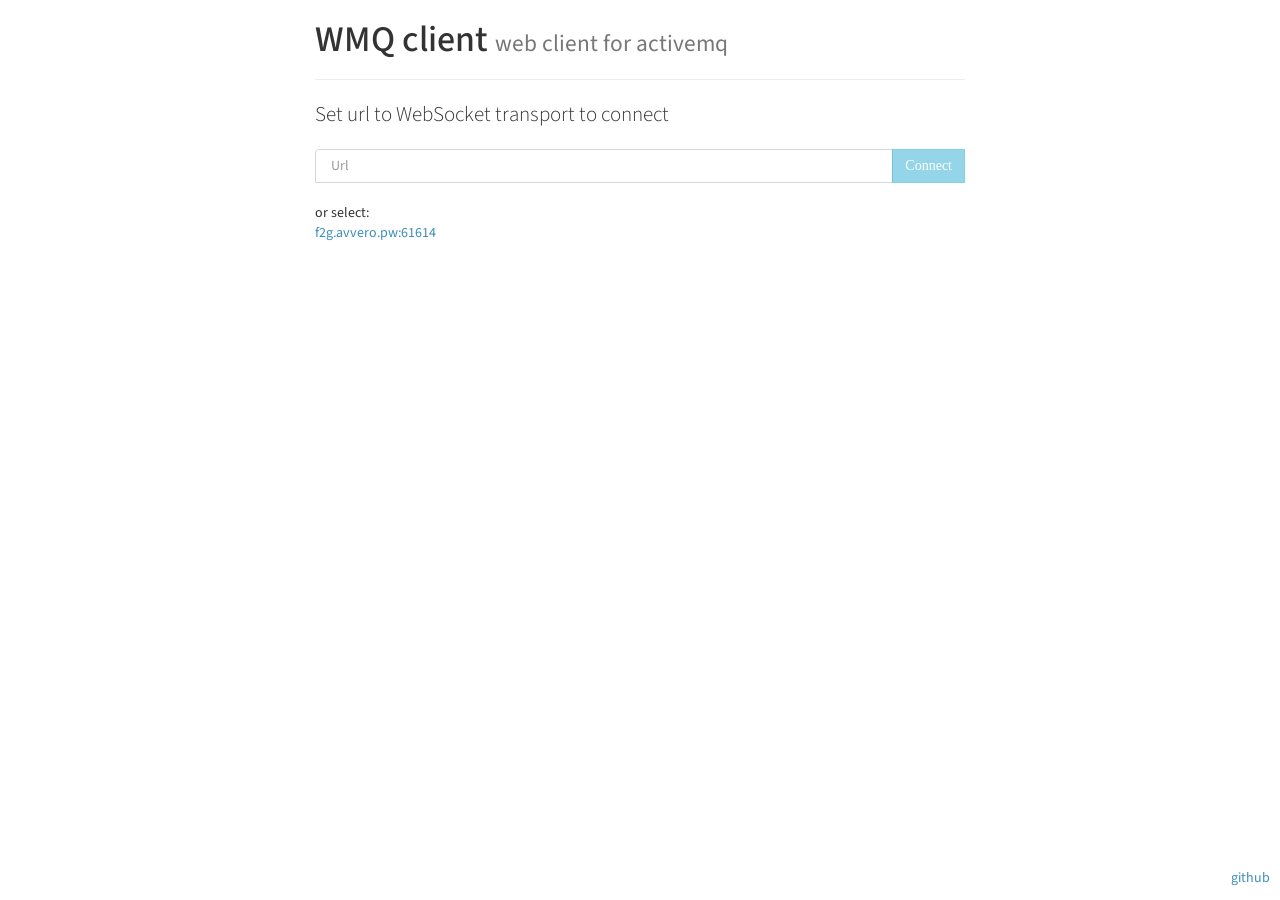
<file: flow/index.html>
<!DOCTYPE html>
<html ng-app="flow" ng-controller="mainController">
<head>
    <meta charset="utf-8">
    <meta http-equiv="X-UA-Compatible" content="IE=edge">
    <meta content="width=device-width, initial-scale=1, maximum-scale=1, user-scalable=no" name="viewport">
    <link rel="shortcut icon" type="image/png" href="favicon.ico"/>
    <title ng-bind="page.title()"></title>
    <link rel="stylesheet" href="css/bootstrap.min.css">
    <link rel="stylesheet" href="css/font-awesome.min.css">
    <link rel="stylesheet" href="css/ionicons.min.css">

    <link rel="stylesheet" href="css/AdminLTE.min.css">
    <link rel="stylesheet" href="css/skin-blue.min.css">

    <link rel="stylesheet" href="css/flow.css">
    <link rel="stylesheet" href="css/angular-chart.min.css">
    <link rel="stylesheet" href="css/jquery.gritter.css">

    <script src="js/vendor/jquery-1.11.1.min.js"></script>

    <script src="js/vendor/stomp.js"></script>

    <script src="js/vendor/Chart.min.js"></script>

    <script src="js/vendor/angular.js"></script>
    <script src="js/vendor/angular-sanitize.js"></script>
    <script src="js/vendor/angular-route.js"></script>
    <script src="js/vendor/angular-ui-router.js"></script>
    <script src="js/vendor/angular-local-storage.js"></script>
    <script src="js/vendor/angular-chart.min.js"></script>
    <script src="js/vendor/hotkeys.min.js"></script>
    <script src="js/vendor/jquery.gritter.min.js"></script>
    <script src="js/vendor/clickoutside.directive.js"></script>

    <script src="js/vendor/stompie.js"></script>
    <!--<script src="js/services/stompie_stub.js"></script>-->

    <script src="js/vendor/ui-bootstrap-tpls-0.14.3.min.js"></script>
    <script src="js/vendor/moment.min.js"></script>
    <script src="js/vendor/vkbeautify.js"></script>

    <script src="js/app.js"></script>
    <script src="js/controllers/markers.js"></script>
    <script src="js/controllers/flow.js"></script>
    <script src="js/controllers/sendDialog.js"></script>
    <script src="js/controllers/optionsDialog.js"></script>
    <script src="js/directives/cause.js"></script>
    <script src="js/directives/logback.js"></script>
    <script src="js/directives/whenScrolledUp.js"></script>
    <script src="js/directives/logDateTime.js"></script>
    <script src="js/directives/message.js"></script>
    <script src="js/directives/messageMultiline.js"></script>
    <script src="js/directives/multiline.js"></script>
    <script src="js/directives/jms.js"></script>
    <script src="js/directives/logChart.js"></script>
    <script src="js/directives/isJsonValidator.js"></script>
    <script src="js/filters/logComplex.js"></script>
    <script src="js/filters/reverse.js"></script>
    <script src="js/filters/trusted.js"></script>
    <script src="js/services/utils.js"></script>
    <script src="js/services/page.js"></script>
    <script src="js/providers/local-timeout.js"></script>
    <script src="js/services/stompclient.js"></script>
    <script src="js/providers/notification.js"></script>
</head>
<body>
    <div ui-view="single" autoscroll="false"></div>
</body>
</html>
</file>
<file: flow/css/flow.css>
.entry-log.level-ERROR,
.entry-log .log-level.level-ERROR {
    color: #AC2925;
}

.entry-log .log-level.level-ERROR {
    font-weight: bold;
}

.entry-log .log-level.level-WARN {
    color: darkorange;
    font-weight: bold;
}

.entry-log .log-level.level-INFO {
    color: blue;
    font-weight: bold;
}

.entry-log .log-level.level-DEBUG {
    color: green;
    font-weight: bold;
    font-weight: bold;
}

.entry-log {
    /*display: none;*/
    word-wrap: break-word;
}

.entry-log.selected {
    /*display: none;*/
    background-color: #FFE485;
}

.show-level-ERROR .entry-log.level-ERROR {
    display: block
}

.show-level-WARN .entry-log.level-WARN {
    display: block
}

.show-level-INFO .entry-log.level-INFO {
    display: block
}

.show-level-DEBUG .entry-log.level-DEBUG {
    display: block
}

.show-level-TRACE .entry-log.level-TRACE {
    display: block
}

.entry-log span.log-level {
    width: 50px;
    display: inline-block;
    text-align: right;
}

.entry-log span.log-thread {
    /*min-width: 150px;*/
    display: inline-block;
    /*float: right;*/
}

.entry-log span.log-mdc {
    /*float: right;*/
    /*padding-right: 5px;*/
}

.entry-log div.log-msg-multiline {
    margin-left: 50px;
    padding-left: 5px;
}

.entry-log .log-msg-error-stack {
    margin-left: 50px;
    padding-left: 5px;
}

.flow {
    padding-left: 3px;
    padding-right: 33px;
    overflow: auto;
    position: fixed !important;
    position: absolute;
    top: 5px;
    right: 0;
    bottom: 0px;
    left: 155px;
}

.log-list {
    font-size: 12px;
    font-family: 'Helvetica Neue', Helvetica, Arial, sans-serif;
    word-wrap: break-word;
}

.searchable .flow {
    top: 54px;
}

.log-msg-error-stack.callout.callout-danger {
    background-color: white !important;
    color: #AC2925 !important;
}

@-webkit-keyframes pulse {
    0% {
        -webkit-transform: scale(0);
        opacity: 0;
    }
    8% {
        -webkit-transform: scale(0);
        opacity: 0;
    }
    15% {
        -webkit-transform: scale(0.1);
        opacity: 1;
    }
    30% {
        -webkit-transform: scale(0.5);
        opacity: 1;
    }
    100% {
        opacity: 0;
        -webkit-transform: scale(1);
    }
}

@-moz-keyframes pulse {
    0% {
        -moz-transform: scale(0);
        opacity: 0;
    }
    8% {
        -moz-transform: scale(0);
        opacity: 0;
    }
    15% {
        -moz-transform: scale(0.1);
        opacity: 1;
    }
    30% {
        -moz-transform: scale(0.5);
        opacity: 1;
    }
    100% {
        opacity: 0;
        -moz-transform: scale(1);
    }
}

.pulse_holder {
    display: block;
    z-index: 1030;
    position: fixed;
    left: -8px;
    /*left: 114px;*/
    top: 18px;
}

.pulse_holder .pulse_marker {
    width: 16px;
    height: 16px;
    background: #969099;
    border-radius: 28px;
}

.pulse_holder.connected .pulse_marker {
    background: rgb(60, 141, 188);
}

.pulse_holder .pulse_rays {
    margin: 0 auto;
    border-radius: 100px;
    position: absolute;
    right: -24px;
    top: -24px;
    z-index: 10;
    background-color: transparent;
    opacity: 0.1;
    width: 64px;
    height: 64px;
    border: 2px solid rgb(128, 123, 122);
    -webkit-border-radius: 100px;
    -moz-border-radius: 100px;
    -o-border-radius: 100px;
    -ms-border-radius: 100px;
    border-radius: 100px;
    /* Giving Animation Function */
    -webkit-animation: pulse 2s linear infinite;
    -moz-animation: pulse 2s linear infinite;
    border-image: initial;
}

.pulse_holder.connected .pulse_rays {
    border: 2px solid rgb(60, 141, 188);
}

.markers_container {
    width: auto;
    margin-right: auto;
    margin-left: auto;
    max-width: 680px;
    padding: 0 15px;
}

.pointer {
    cursor: pointer;
}

.scroll_to_top,
.scroll_to_bottom {
    float: right;
    display: block;
    z-index: 1031;
    position: fixed;
    right: 5px;
    font-size: 24px;
    cursor: pointer;
}

.scroll_to_top {
    top: 5px;
}

.scroll_to_bottom {
    bottom: 0px;
}

.scroll_to_top .fa,
.scroll_to_bottom .fa {
    font-size: 30px;
}

.help {
    z-index: 1035;
    position: fixed;
    display: none;
    font-size: 14px;
}

.help_back, .help_side-menu {
    z-index: 809;
    position: fixed;
    width: 100%;
    height: 100%;
    background-color: black;
    opacity: 0.3;
    top: 0px;
}

.help_side-menu {
    width: 150px;
    z-index: 1031;
}

.help.controls {
    left: 177px;
    margin-top: -34px;
}

.help.markers {
    left: 177px;
    margin-top: 8px;
}

.help.levels {
    left: 177px;
    margin-top: 24px;
}

.help.description {
    width: 250px;
    margin: auto;
    margin-top: 100px;
    position: relative;
}

.help.server_pulse {
    /* width: 250px; */
    top: 3px;
    left: 177px;
    position: fixed;
}

.show-help .help.markers,
.show-help .help.server_pulse,
.show-help .help.description,
.show-help .help.controls,
.show-help .help.levels {
    display: block;
}

.settings {
    height: 200px
}

.setting {
    padding-bottom: 5px;
}

.flow.with-settings {
    bottom: 250px;
}

.help.with-settings {
    bottom: 200px;
}

.container.with-settings .scroll_to_top {
    bottom: 263px;
}

.log-search-field {
    width: 400px;
}

/******
 * LTE Template
 */

.content-wrapper {
    background-color: white;
}

.skin-blue .sidebar-form input[type="text"].filled, .skin-blue .sidebar-form input[type="text"].filled + .input-group-btn .btn {
    background-color: #fff;
    color: #666;
}

.github_link {
    bottom: 12px;
    right: 10px;
    position: fixed;
    z-index: 1030;
}

.sidebar-menu > li.github-menu-link {
    bottom: 0px;
    position: absolute;
    width: 150px;
}

.main-sidebar {
    width: 150px;
}

.main-header > .navbar {
    margin-left: 150px;
    margin-right: 36px;
}

.main-header .logo {
    width: 150px;
}

.content-wrapper {
    margin-left: 150px;
}

.skin-blue .sidebar-menu > li.active-red > a {
    color: #fff;
    background: #1e282c;
    border-left-color: #dd4b39;
}

.skin-blue .sidebar-menu > li.active-orange > a {
    color: #fff;
    background: #1e282c;
    border-left-color: #f39c12;
}

.skin-blue .sidebar-menu > li.deactivated > a {
    text-decoration: line-through;
}

.log-list .callout {
    border-radius: 3px;
    margin: 0;
    padding: 0;
    margin-left: 50px;
    padding-left: 5px;
}

.log-list .callout.callout-info {
    background-color: white !important;
    color: black !important;
}

.main-header {
    display: none;
}

.searchable .main-header {
    display: block;
}

.chart-box {
    margin-left: 150px;
    bottom: 0px;
    position: fixed;
    right: 22px;
}

.debug-box {
    margin-left: 150px;
    bottom: 100px;
    position: fixed;
    right: 22px;
    background-color: #001a35;
    color: white;
    z-index: 2000;
}

.main-sidebar .logo {
    color: #fff;
    border-bottom: 0 solid transparent;
    width: 150px;
    -webkit-transition: width .3s ease-in-out;
    -o-transition: width .3s ease-in-out;
    transition: width .3s ease-in-out;
    display: block;
    height: 50px;
    font-size: 20px;
    line-height: 50px;
    text-align: center;
    width: 150px;
    font-family: "Helvetica Neue", Helvetica, Arial, sans-serif;
    padding: 0 15px;
    font-weight: 300;
    overflow: hidden;
}

.main-sidebar, .left-side {
    padding-top: 0px;
}

.tooltip {
    position: fixed;
}

.search-result {
    position: fixed;
    width: inherit;
    padding-right: 118px;
    padding-left: 10px;
    padding-bottom: 10px;
    margin-bottom: 10px;
}

.search-result .log-list {
    max-height: 305px;
    overflow: auto;
}

.search-result .callout {
    padding: 3px;
}

.search-result .log-list {
    font-size: 10px;
}

.callout-navy {
    background-color: #FFFFFF;
    color: black;
    border-color: #1A2226;
    border: 1px solid #374850;
    border-left: 5px solid;
}

#flow-slider-container {
    position: fixed;
    right: 8px;
    height: 100%;
    z-index: 99;
}

.with-slider {
    overflow: hidden;
}

#flow-slider {
    height: 100%;
    padding-top: 46px;
    padding-bottom: 46px;
}

.log-level-buttons .btn {
    font-size: 21px;
    padding: 5px 2px;
}

.vertical {
    /*writing-mode:tb-rl;*/
    -webkit-transform: rotate(90deg);
    -moz-transform: rotate(90deg);
    -o-transform: rotate(90deg);
    -ms-transform: rotate(90deg);
    transform: rotate(90deg);
    white-space: nowrap;
    display: block;
    bottom: 0;
    /* width:20px; */
    /* height:20px; */
}

.btn-group.select-buttons .btn {
    font-size: 14px;
    padding: 5px 11px;
}

.select-next-prev-block {
    position: fixed;
    right: 31px;
    top: 4px;
}

.select-next-prev-block .fa {
    color: #ff851b;
    font-size: 19px;
}

.select-next-prev-block .fa:hover {
    color: #3C8DBC;
}

.searchable .select-next-prev-block {
    top: 54px;
}

.fade_in {
    animation: fadein 1s;
    -moz-animation: fadein 1s; /* Firefox */
    -webkit-animation: fadein 1s; /* Safari and Chrome */
    -o-animation: fadein 1s; /* Opera */
}

.fade_out {
    animation: fadeout 2s;
    -moz-animation: fadeout 2s; /* Firefox */
    -webkit-animation: fadeout 2s; /* Safari and Chrome */
    -o-animation: fadeout 2s; /* Opera */
}

@keyframes fadein {
    from {
        opacity: 0;
    }
    to {
        opacity: 1;
    }
}

@-moz-keyframes fadein { /* Firefox */
    from {
        opacity: 0;
    }
    to {
        opacity: 1;
    }
}

@-webkit-keyframes fadein { /* Safari and Chrome */
    from {
        opacity: 0;
    }
    to {
        opacity: 1;
    }
}

@-o-keyframes fadein { /* Opera */
    from {
        opacity: 0;
    }
    to {
        opacity: 1;
    }
}

pre {
    white-space: pre-wrap;       /* css-3 */
    white-space: -moz-pre-wrap;  /* Mozilla, since 1999 */
    white-space: -pre-wrap;      /* Opera 4-6 */
    white-space: -o-pre-wrap;    /* Opera 7 */
    word-wrap: break-word;       /* Internet Explorer 5.5+ */
}

pre {
    padding: 0px;
    border: none;
    background-color: inherit;
    margin: 0 0 0px;
    font-size: inherit;
}

.message-send {
    margin-top: 1px;
}

.message-prettify i{
    width: 12px;
}

.message-send i {
    width: 12px;
}

.jms-message-commands {
    position: absolute;
    padding-top: 20px;
    width: 10px;
}

.jms-message-commands button {
    padding: 0px 4px;
}

.box {
    margin-bottom: 7px;
    border-top: 0px;
}

.content {
    padding: 7px;
}

.box-body {
    padding: 5px;
}

.no_subscription_message {
    text-align: center;
}

.log-entry {
    border-bottom-style: dashed;
    border-bottom-width: 1px;
    border-bottom-color: #dcdedf;    
    min-height: 63px
}

.log-entry span.jms-date {
    color: #51466a;
    font-weight: 700;
    text-align: center;
    white-space: nowrap;
    vertical-align: baseline;
    border-radius: .25em;
}

.log-entry .jms-headers .label {
    background-color: #3C8DBC;
}

.log-entry .jms-body .label{
    background-color: #F14419;
}

.log-entry .jms-headers,
.log-entry .jms-body {
    margin-left: 25px;
}

.btn-white {
    background-color: #ffffff;
    border-color: #dcdedf;
    color: #dcdedf;
}

.jms-prettified {
    margin-left: 25px;
    margin-top: 1px;
}

.jms-prettified-headers,
.jms-prettified-body {
    padding-left: 3px;
}

.send-form .row {
    margin-right: 0px;    
}

.send-form .history pre {
    height: 24px;
    font-size: 8px;
    overflow: hidden; 
}
/*
.history .list-group {
    overflow-y: auto;
    max-height: calc(100vh - 240px);
}
*/
</file>
<file: flow/css/AdminLTE.min.css>
@import url(https://fonts.googleapis.com/css?family=Source+Sans+Pro:300,400,600,700,300italic,400italic,600italic);/*!
 *   AdminLTE v2.3.2
 *   Author: Almsaeed Studio
 *	 Website: Almsaeed Studio <http://almsaeedstudio.com>
 *   License: Open source - MIT
 *           Please visit http://opensource.org/licenses/MIT for more information
!*/html,body{min-height:100%}.layout-boxed html,.layout-boxed body{height:100%}body{-webkit-font-smoothing:antialiased;-moz-osx-font-smoothing:grayscale;font-family:'Source Sans Pro','Helvetica Neue',Helvetica,Arial,sans-serif;font-weight:400;overflow-x:hidden;overflow-y:auto}.wrapper{min-height:100%;position:relative;overflow:hidden}.wrapper:before,.wrapper:after{content:" ";display:table}.wrapper:after{clear:both}.layout-boxed .wrapper{max-width:1250px;margin:0 auto;min-height:100%;box-shadow:0 0 8px rgba(0,0,0,0.5);position:relative}.layout-boxed{background:url('../img/boxed-bg.jpg') repeat fixed}.content-wrapper,.right-side,.main-footer{-webkit-transition:-webkit-transform .3s ease-in-out,margin .3s ease-in-out;-moz-transition:-moz-transform .3s ease-in-out,margin .3s ease-in-out;-o-transition:-o-transform .3s ease-in-out,margin .3s ease-in-out;transition:transform .3s ease-in-out,margin .3s ease-in-out;margin-left:230px;z-index:820}.layout-top-nav .content-wrapper,.layout-top-nav .right-side,.layout-top-nav .main-footer{margin-left:0}@media (max-width:767px){.content-wrapper,.right-side,.main-footer{margin-left:0}}@media (min-width:768px){.sidebar-collapse .content-wrapper,.sidebar-collapse .right-side,.sidebar-collapse .main-footer{margin-left:0}}@media (max-width:767px){.sidebar-open .content-wrapper,.sidebar-open .right-side,.sidebar-open .main-footer{-webkit-transform:translate(230px, 0);-ms-transform:translate(230px, 0);-o-transform:translate(230px, 0);transform:translate(230px, 0)}}.content-wrapper,.right-side{min-height:100%;background-color:#ecf0f5;z-index:800}.main-footer{background:#fff;padding:15px;color:#444;border-top:1px solid #d2d6de}.fixed .main-header,.fixed .main-sidebar,.fixed .left-side{position:fixed}.fixed .main-header{top:0;right:0;left:0}.fixed .content-wrapper,.fixed .right-side{padding-top:50px}@media (max-width:767px){.fixed .content-wrapper,.fixed .right-side{padding-top:100px}}.fixed.layout-boxed .wrapper{max-width:100%}body.hold-transition .content-wrapper,body.hold-transition .right-side,body.hold-transition .main-footer,body.hold-transition .main-sidebar,body.hold-transition .left-side,body.hold-transition .main-header>.navbar,body.hold-transition .main-header .logo{-webkit-transition:none;-o-transition:none;transition:none}.content{min-height:250px;padding:15px;margin-right:auto;margin-left:auto;padding-left:15px;padding-right:15px}h1,h2,h3,h4,h5,h6,.h1,.h2,.h3,.h4,.h5,.h6{font-family:'Source Sans Pro',sans-serif}a{color:#3c8dbc}a:hover,a:active,a:focus{outline:none;text-decoration:none;color:#72afd2}.page-header{margin:10px 0 20px 0;font-size:22px}.page-header>small{color:#666;display:block;margin-top:5px}.main-header{position:relative;max-height:100px;z-index:1030}.main-header>.navbar{-webkit-transition:margin-left .3s ease-in-out;-o-transition:margin-left .3s ease-in-out;transition:margin-left .3s ease-in-out;margin-bottom:0;margin-left:230px;border:none;min-height:50px;border-radius:0}.layout-top-nav .main-header>.navbar{margin-left:0}.main-header #navbar-search-input.form-control{background:rgba(255,255,255,0.2);border-color:transparent}.main-header #navbar-search-input.form-control:focus,.main-header #navbar-search-input.form-control:active{border-color:rgba(0,0,0,0.1);background:rgba(255,255,255,0.9)}.main-header #navbar-search-input.form-control::-moz-placeholder{color:#ccc;opacity:1}.main-header #navbar-search-input.form-control:-ms-input-placeholder{color:#ccc}.main-header #navbar-search-input.form-control::-webkit-input-placeholder{color:#ccc}.main-header .navbar-custom-menu,.main-header .navbar-right{float:right}@media (max-width:991px){.main-header .navbar-custom-menu a,.main-header .navbar-right a{color:inherit;background:transparent}}@media (max-width:767px){.main-header .navbar-right{float:none}.navbar-collapse .main-header .navbar-right{margin:7.5px -15px}.main-header .navbar-right>li{color:inherit;border:0}}.main-header .sidebar-toggle{float:left;background-color:transparent;background-image:none;padding:15px 15px;font-family:fontAwesome}.main-header .sidebar-toggle:before{content:"\f0c9"}.main-header .sidebar-toggle:hover{color:#fff}.main-header .sidebar-toggle:focus,.main-header .sidebar-toggle:active{background:transparent}.main-header .sidebar-toggle .icon-bar{display:none}.main-header .navbar .nav>li.user>a>.fa,.main-header .navbar .nav>li.user>a>.glyphicon,.main-header .navbar .nav>li.user>a>.ion{margin-right:5px}.main-header .navbar .nav>li>a>.label{position:absolute;top:9px;right:7px;text-align:center;font-size:9px;padding:2px 3px;line-height:.9}.main-header .logo{-webkit-transition:width .3s ease-in-out;-o-transition:width .3s ease-in-out;transition:width .3s ease-in-out;display:block;float:left;height:50px;font-size:20px;line-height:50px;text-align:center;width:230px;font-family:"Helvetica Neue",Helvetica,Arial,sans-serif;padding:0 15px;font-weight:300;overflow:hidden}.main-header .logo .logo-lg{display:block}.main-header .logo .logo-mini{display:none}.main-header .navbar-brand{color:#fff}.content-header{position:relative;padding:15px 15px 0 15px}.content-header>h1{margin:0;font-size:24px}.content-header>h1>small{font-size:15px;display:inline-block;padding-left:4px;font-weight:300}.content-header>.breadcrumb{float:right;background:transparent;margin-top:0;margin-bottom:0;font-size:12px;padding:7px 5px;position:absolute;top:15px;right:10px;border-radius:2px}.content-header>.breadcrumb>li>a{color:#444;text-decoration:none;display:inline-block}.content-header>.breadcrumb>li>a>.fa,.content-header>.breadcrumb>li>a>.glyphicon,.content-header>.breadcrumb>li>a>.ion{margin-right:5px}.content-header>.breadcrumb>li+li:before{content:'>\00a0'}@media (max-width:991px){.content-header>.breadcrumb{position:relative;margin-top:5px;top:0;right:0;float:none;background:#d2d6de;padding-left:10px}.content-header>.breadcrumb li:before{color:#97a0b3}}.navbar-toggle{color:#fff;border:0;margin:0;padding:15px 15px}@media (max-width:991px){.navbar-custom-menu .navbar-nav>li{float:left}.navbar-custom-menu .navbar-nav{margin:0;float:left}.navbar-custom-menu .navbar-nav>li>a{padding-top:15px;padding-bottom:15px;line-height:20px}}@media (max-width:767px){.main-header{position:relative}.main-header .logo,.main-header .navbar{width:100%;float:none}.main-header .navbar{margin:0}.main-header .navbar-custom-menu{float:right}}@media (max-width:991px){.navbar-collapse.pull-left{float:none !important}.navbar-collapse.pull-left+.navbar-custom-menu{display:block;position:absolute;top:0;right:40px}}.main-sidebar,.left-side{position:absolute;top:0;left:0;padding-top:50px;min-height:100%;width:230px;z-index:810;-webkit-transition:-webkit-transform .3s ease-in-out,width .3s ease-in-out;-moz-transition:-moz-transform .3s ease-in-out,width .3s ease-in-out;-o-transition:-o-transform .3s ease-in-out,width .3s ease-in-out;transition:transform .3s ease-in-out,width .3s ease-in-out}@media (max-width:767px){.main-sidebar,.left-side{padding-top:100px}}@media (max-width:767px){.main-sidebar,.left-side{-webkit-transform:translate(-230px, 0);-ms-transform:translate(-230px, 0);-o-transform:translate(-230px, 0);transform:translate(-230px, 0)}}@media (min-width:768px){.sidebar-collapse .main-sidebar,.sidebar-collapse .left-side{-webkit-transform:translate(-230px, 0);-ms-transform:translate(-230px, 0);-o-transform:translate(-230px, 0);transform:translate(-230px, 0)}}@media (max-width:767px){.sidebar-open .main-sidebar,.sidebar-open .left-side{-webkit-transform:translate(0, 0);-ms-transform:translate(0, 0);-o-transform:translate(0, 0);transform:translate(0, 0)}}.sidebar{padding-bottom:10px}.sidebar-form input:focus{border-color:transparent}.user-panel{position:relative;width:100%;padding:10px;overflow:hidden}.user-panel:before,.user-panel:after{content:" ";display:table}.user-panel:after{clear:both}.user-panel>.image>img{width:100%;max-width:45px;height:auto}.user-panel>.info{padding:5px 5px 5px 15px;line-height:1;position:absolute;left:55px}.user-panel>.info>p{font-weight:600;margin-bottom:9px}.user-panel>.info>a{text-decoration:none;padding-right:5px;margin-top:3px;font-size:11px}.user-panel>.info>a>.fa,.user-panel>.info>a>.ion,.user-panel>.info>a>.glyphicon{margin-right:3px}.sidebar-menu{list-style:none;margin:0;padding:0}.sidebar-menu>li{position:relative;margin:0;padding:0}.sidebar-menu>li>a{padding:12px 5px 12px 15px;display:block}.sidebar-menu>li>a>.fa,.sidebar-menu>li>a>.glyphicon,.sidebar-menu>li>a>.ion{width:20px}.sidebar-menu>li .label,.sidebar-menu>li .badge{margin-top:3px;margin-right:5px}.sidebar-menu li.header{padding:10px 25px 10px 15px;font-size:12px}.sidebar-menu li>a>.fa-angle-left{width:auto;height:auto;padding:0;margin-right:10px;margin-top:3px}.sidebar-menu li.active>a>.fa-angle-left{-webkit-transform:rotate(-90deg);-ms-transform:rotate(-90deg);-o-transform:rotate(-90deg);transform:rotate(-90deg)}.sidebar-menu li.active>.treeview-menu{display:block}.sidebar-menu .treeview-menu{display:none;list-style:none;padding:0;margin:0;padding-left:5px}.sidebar-menu .treeview-menu .treeview-menu{padding-left:20px}.sidebar-menu .treeview-menu>li{margin:0}.sidebar-menu .treeview-menu>li>a{padding:5px 5px 5px 15px;display:block;font-size:14px}.sidebar-menu .treeview-menu>li>a>.fa,.sidebar-menu .treeview-menu>li>a>.glyphicon,.sidebar-menu .treeview-menu>li>a>.ion{width:20px}.sidebar-menu .treeview-menu>li>a>.fa-angle-left,.sidebar-menu .treeview-menu>li>a>.fa-angle-down{width:auto}@media (min-width:768px){.sidebar-mini.sidebar-collapse .content-wrapper,.sidebar-mini.sidebar-collapse .right-side,.sidebar-mini.sidebar-collapse .main-footer{margin-left:50px !important;z-index:840}.sidebar-mini.sidebar-collapse .main-sidebar{-webkit-transform:translate(0, 0);-ms-transform:translate(0, 0);-o-transform:translate(0, 0);transform:translate(0, 0);width:50px !important;z-index:850}.sidebar-mini.sidebar-collapse .sidebar-menu>li{position:relative}.sidebar-mini.sidebar-collapse .sidebar-menu>li>a{margin-right:0}.sidebar-mini.sidebar-collapse .sidebar-menu>li>a>span{border-top-right-radius:4px}.sidebar-mini.sidebar-collapse .sidebar-menu>li:not(.treeview)>a>span{border-bottom-right-radius:4px}.sidebar-mini.sidebar-collapse .sidebar-menu>li>.treeview-menu{padding-top:5px;padding-bottom:5px;border-bottom-right-radius:4px}.sidebar-mini.sidebar-collapse .sidebar-menu>li:hover>a>span:not(.pull-right),.sidebar-mini.sidebar-collapse .sidebar-menu>li:hover>.treeview-menu{display:block !important;position:absolute;width:180px;left:50px}.sidebar-mini.sidebar-collapse .sidebar-menu>li:hover>a>span{top:0;margin-left:-3px;padding:12px 5px 12px 20px;background-color:inherit}.sidebar-mini.sidebar-collapse .sidebar-menu>li:hover>.treeview-menu{top:44px;margin-left:0}.sidebar-mini.sidebar-collapse .main-sidebar .user-panel>.info,.sidebar-mini.sidebar-collapse .sidebar-form,.sidebar-mini.sidebar-collapse .sidebar-menu>li>a>span,.sidebar-mini.sidebar-collapse .sidebar-menu>li>.treeview-menu,.sidebar-mini.sidebar-collapse .sidebar-menu>li>a>.pull-right,.sidebar-mini.sidebar-collapse .sidebar-menu li.header{display:none !important;-webkit-transform:translateZ(0)}.sidebar-mini.sidebar-collapse .main-header .logo{width:50px}.sidebar-mini.sidebar-collapse .main-header .logo>.logo-mini{display:block;margin-left:-15px;margin-right:-15px;font-size:18px}.sidebar-mini.sidebar-collapse .main-header .logo>.logo-lg{display:none}.sidebar-mini.sidebar-collapse .main-header .navbar{margin-left:50px}}.sidebar-menu,.main-sidebar .user-panel,.sidebar-menu>li.header{white-space:nowrap;overflow:hidden}.sidebar-menu:hover{overflow:visible}.sidebar-form,.sidebar-menu>li.header{overflow:hidden;text-overflow:clip}.sidebar-menu li>a{position:relative}.sidebar-menu li>a>.pull-right{position:absolute;right:10px;top:50%;margin-top:-7px}.control-sidebar-bg{position:fixed;z-index:1000;bottom:0}.control-sidebar-bg,.control-sidebar{top:0;right:-230px;width:230px;-webkit-transition:right .3s ease-in-out;-o-transition:right .3s ease-in-out;transition:right .3s ease-in-out}.control-sidebar{position:absolute;padding-top:50px;z-index:1010}@media (max-width:768px){.control-sidebar{padding-top:100px}}.control-sidebar>.tab-content{padding:10px 15px}.control-sidebar.control-sidebar-open,.control-sidebar.control-sidebar-open+.control-sidebar-bg{right:0}.control-sidebar-open .control-sidebar-bg,.control-sidebar-open .control-sidebar{right:0}@media (min-width:768px){.control-sidebar-open .content-wrapper,.control-sidebar-open .right-side,.control-sidebar-open .main-footer{margin-right:230px}}.nav-tabs.control-sidebar-tabs>li:first-of-type>a,.nav-tabs.control-sidebar-tabs>li:first-of-type>a:hover,.nav-tabs.control-sidebar-tabs>li:first-of-type>a:focus{border-left-width:0}.nav-tabs.control-sidebar-tabs>li>a{border-radius:0}.nav-tabs.control-sidebar-tabs>li>a,.nav-tabs.control-sidebar-tabs>li>a:hover{border-top:none;border-right:none;border-left:1px solid transparent;border-bottom:1px solid transparent}.nav-tabs.control-sidebar-tabs>li>a .icon{font-size:16px}.nav-tabs.control-sidebar-tabs>li.active>a,.nav-tabs.control-sidebar-tabs>li.active>a:hover,.nav-tabs.control-sidebar-tabs>li.active>a:focus,.nav-tabs.control-sidebar-tabs>li.active>a:active{border-top:none;border-right:none;border-bottom:none}@media (max-width:768px){.nav-tabs.control-sidebar-tabs{display:table}.nav-tabs.control-sidebar-tabs>li{display:table-cell}}.control-sidebar-heading{font-weight:400;font-size:16px;padding:10px 0;margin-bottom:10px}.control-sidebar-subheading{display:block;font-weight:400;font-size:14px}.control-sidebar-menu{list-style:none;padding:0;margin:0 -15px}.control-sidebar-menu>li>a{display:block;padding:10px 15px}.control-sidebar-menu>li>a:before,.control-sidebar-menu>li>a:after{content:" ";display:table}.control-sidebar-menu>li>a:after{clear:both}.control-sidebar-menu>li>a>.control-sidebar-subheading{margin-top:0}.control-sidebar-menu .menu-icon{float:left;width:35px;height:35px;border-radius:50%;text-align:center;line-height:35px}.control-sidebar-menu .menu-info{margin-left:45px;margin-top:3px}.control-sidebar-menu .menu-info>.control-sidebar-subheading{margin:0}.control-sidebar-menu .menu-info>p{margin:0;font-size:11px}.control-sidebar-menu .progress{margin:0}.control-sidebar-dark{color:#b8c7ce}.control-sidebar-dark,.control-sidebar-dark+.control-sidebar-bg{background:#222d32}.control-sidebar-dark .nav-tabs.control-sidebar-tabs{border-bottom:#1c2529}.control-sidebar-dark .nav-tabs.control-sidebar-tabs>li>a{background:#181f23;color:#b8c7ce}.control-sidebar-dark .nav-tabs.control-sidebar-tabs>li>a,.control-sidebar-dark .nav-tabs.control-sidebar-tabs>li>a:hover,.control-sidebar-dark .nav-tabs.control-sidebar-tabs>li>a:focus{border-left-color:#141a1d;border-bottom-color:#141a1d}.control-sidebar-dark .nav-tabs.control-sidebar-tabs>li>a:hover,.control-sidebar-dark .nav-tabs.control-sidebar-tabs>li>a:focus,.control-sidebar-dark .nav-tabs.control-sidebar-tabs>li>a:active{background:#1c2529}.control-sidebar-dark .nav-tabs.control-sidebar-tabs>li>a:hover{color:#fff}.control-sidebar-dark .nav-tabs.control-sidebar-tabs>li.active>a,.control-sidebar-dark .nav-tabs.control-sidebar-tabs>li.active>a:hover,.control-sidebar-dark .nav-tabs.control-sidebar-tabs>li.active>a:focus,.control-sidebar-dark .nav-tabs.control-sidebar-tabs>li.active>a:active{background:#222d32;color:#fff}.control-sidebar-dark .control-sidebar-heading,.control-sidebar-dark .control-sidebar-subheading{color:#fff}.control-sidebar-dark .control-sidebar-menu>li>a:hover{background:#1e282c}.control-sidebar-dark .control-sidebar-menu>li>a .menu-info>p{color:#b8c7ce}.control-sidebar-light{color:#5e5e5e}.control-sidebar-light,.control-sidebar-light+.control-sidebar-bg{background:#f9fafc;border-left:1px solid #d2d6de}.control-sidebar-light .nav-tabs.control-sidebar-tabs{border-bottom:#d2d6de}.control-sidebar-light .nav-tabs.control-sidebar-tabs>li>a{background:#e8ecf4;color:#444}.control-sidebar-light .nav-tabs.control-sidebar-tabs>li>a,.control-sidebar-light .nav-tabs.control-sidebar-tabs>li>a:hover,.control-sidebar-light .nav-tabs.control-sidebar-tabs>li>a:focus{border-left-color:#d2d6de;border-bottom-color:#d2d6de}.control-sidebar-light .nav-tabs.control-sidebar-tabs>li>a:hover,.control-sidebar-light .nav-tabs.control-sidebar-tabs>li>a:focus,.control-sidebar-light .nav-tabs.control-sidebar-tabs>li>a:active{background:#eff1f7}.control-sidebar-light .nav-tabs.control-sidebar-tabs>li.active>a,.control-sidebar-light .nav-tabs.control-sidebar-tabs>li.active>a:hover,.control-sidebar-light .nav-tabs.control-sidebar-tabs>li.active>a:focus,.control-sidebar-light .nav-tabs.control-sidebar-tabs>li.active>a:active{background:#f9fafc;color:#111}.control-sidebar-light .control-sidebar-heading,.control-sidebar-light .control-sidebar-subheading{color:#111}.control-sidebar-light .control-sidebar-menu{margin-left:-14px}.control-sidebar-light .control-sidebar-menu>li>a:hover{background:#f4f4f5}.control-sidebar-light .control-sidebar-menu>li>a .menu-info>p{color:#5e5e5e}.dropdown-menu{box-shadow:none;border-color:#eee}.dropdown-menu>li>a{color:#777}.dropdown-menu>li>a>.glyphicon,.dropdown-menu>li>a>.fa,.dropdown-menu>li>a>.ion{margin-right:10px}.dropdown-menu>li>a:hover{background-color:#e1e3e9;color:#333}.dropdown-menu>.divider{background-color:#eee}.navbar-nav>.notifications-menu>.dropdown-menu,.navbar-nav>.messages-menu>.dropdown-menu,.navbar-nav>.tasks-menu>.dropdown-menu{width:280px;padding:0 0 0 0;margin:0;top:100%}.navbar-nav>.notifications-menu>.dropdown-menu>li,.navbar-nav>.messages-menu>.dropdown-menu>li,.navbar-nav>.tasks-menu>.dropdown-menu>li{position:relative}.navbar-nav>.notifications-menu>.dropdown-menu>li.header,.navbar-nav>.messages-menu>.dropdown-menu>li.header,.navbar-nav>.tasks-menu>.dropdown-menu>li.header{border-top-left-radius:4px;border-top-right-radius:4px;border-bottom-right-radius:0;border-bottom-left-radius:0;background-color:#ffffff;padding:7px 10px;border-bottom:1px solid #f4f4f4;color:#444444;font-size:14px}.navbar-nav>.notifications-menu>.dropdown-menu>li.footer>a,.navbar-nav>.messages-menu>.dropdown-menu>li.footer>a,.navbar-nav>.tasks-menu>.dropdown-menu>li.footer>a{border-top-left-radius:0;border-top-right-radius:0;border-bottom-right-radius:4px;border-bottom-left-radius:4px;font-size:12px;background-color:#fff;padding:7px 10px;border-bottom:1px solid #eeeeee;color:#444 !important;text-align:center}@media (max-width:991px){.navbar-nav>.notifications-menu>.dropdown-menu>li.footer>a,.navbar-nav>.messages-menu>.dropdown-menu>li.footer>a,.navbar-nav>.tasks-menu>.dropdown-menu>li.footer>a{background:#fff !important;color:#444 !important}}.navbar-nav>.notifications-menu>.dropdown-menu>li.footer>a:hover,.navbar-nav>.messages-menu>.dropdown-menu>li.footer>a:hover,.navbar-nav>.tasks-menu>.dropdown-menu>li.footer>a:hover{text-decoration:none;font-weight:normal}.navbar-nav>.notifications-menu>.dropdown-menu>li .menu,.navbar-nav>.messages-menu>.dropdown-menu>li .menu,.navbar-nav>.tasks-menu>.dropdown-menu>li .menu{max-height:200px;margin:0;padding:0;list-style:none;overflow-x:hidden}.navbar-nav>.notifications-menu>.dropdown-menu>li .menu>li>a,.navbar-nav>.messages-menu>.dropdown-menu>li .menu>li>a,.navbar-nav>.tasks-menu>.dropdown-menu>li .menu>li>a{display:block;white-space:nowrap;border-bottom:1px solid #f4f4f4}.navbar-nav>.notifications-menu>.dropdown-menu>li .menu>li>a:hover,.navbar-nav>.messages-menu>.dropdown-menu>li .menu>li>a:hover,.navbar-nav>.tasks-menu>.dropdown-menu>li .menu>li>a:hover{background:#f4f4f4;text-decoration:none}.navbar-nav>.notifications-menu>.dropdown-menu>li .menu>li>a{color:#444444;overflow:hidden;text-overflow:ellipsis;padding:10px}.navbar-nav>.notifications-menu>.dropdown-menu>li .menu>li>a>.glyphicon,.navbar-nav>.notifications-menu>.dropdown-menu>li .menu>li>a>.fa,.navbar-nav>.notifications-menu>.dropdown-menu>li .menu>li>a>.ion{width:20px}.navbar-nav>.messages-menu>.dropdown-menu>li .menu>li>a{margin:0;padding:10px 10px}.navbar-nav>.messages-menu>.dropdown-menu>li .menu>li>a>div>img{margin:auto 10px auto auto;width:40px;height:40px}.navbar-nav>.messages-menu>.dropdown-menu>li .menu>li>a>h4{padding:0;margin:0 0 0 45px;color:#444444;font-size:15px;position:relative}.navbar-nav>.messages-menu>.dropdown-menu>li .menu>li>a>h4>small{color:#999999;font-size:10px;position:absolute;top:0;right:0}.navbar-nav>.messages-menu>.dropdown-menu>li .menu>li>a>p{margin:0 0 0 45px;font-size:12px;color:#888888}.navbar-nav>.messages-menu>.dropdown-menu>li .menu>li>a:before,.navbar-nav>.messages-menu>.dropdown-menu>li .menu>li>a:after{content:" ";display:table}.navbar-nav>.messages-menu>.dropdown-menu>li .menu>li>a:after{clear:both}.navbar-nav>.tasks-menu>.dropdown-menu>li .menu>li>a{padding:10px}.navbar-nav>.tasks-menu>.dropdown-menu>li .menu>li>a>h3{font-size:14px;padding:0;margin:0 0 10px 0;color:#666666}.navbar-nav>.tasks-menu>.dropdown-menu>li .menu>li>a>.progress{padding:0;margin:0}.navbar-nav>.user-menu>.dropdown-menu{border-top-right-radius:0;border-top-left-radius:0;padding:1px 0 0 0;border-top-width:0;width:280px}.navbar-nav>.user-menu>.dropdown-menu,.navbar-nav>.user-menu>.dropdown-menu>.user-body{border-bottom-right-radius:4px;border-bottom-left-radius:4px}.navbar-nav>.user-menu>.dropdown-menu>li.user-header{height:175px;padding:10px;text-align:center}.navbar-nav>.user-menu>.dropdown-menu>li.user-header>img{z-index:5;height:90px;width:90px;border:3px solid;border-color:transparent;border-color:rgba(255,255,255,0.2)}.navbar-nav>.user-menu>.dropdown-menu>li.user-header>p{z-index:5;color:#fff;color:rgba(255,255,255,0.8);font-size:17px;margin-top:10px}.navbar-nav>.user-menu>.dropdown-menu>li.user-header>p>small{display:block;font-size:12px}.navbar-nav>.user-menu>.dropdown-menu>.user-body{padding:15px;border-bottom:1px solid #f4f4f4;border-top:1px solid #dddddd}.navbar-nav>.user-menu>.dropdown-menu>.user-body:before,.navbar-nav>.user-menu>.dropdown-menu>.user-body:after{content:" ";display:table}.navbar-nav>.user-menu>.dropdown-menu>.user-body:after{clear:both}.navbar-nav>.user-menu>.dropdown-menu>.user-body a{color:#444 !important}@media (max-width:991px){.navbar-nav>.user-menu>.dropdown-menu>.user-body a{background:#fff !important;color:#444 !important}}.navbar-nav>.user-menu>.dropdown-menu>.user-footer{background-color:#f9f9f9;padding:10px}.navbar-nav>.user-menu>.dropdown-menu>.user-footer:before,.navbar-nav>.user-menu>.dropdown-menu>.user-footer:after{content:" ";display:table}.navbar-nav>.user-menu>.dropdown-menu>.user-footer:after{clear:both}.navbar-nav>.user-menu>.dropdown-menu>.user-footer .btn-default{color:#666666}@media (max-width:991px){.navbar-nav>.user-menu>.dropdown-menu>.user-footer .btn-default:hover{background-color:#f9f9f9}}.navbar-nav>.user-menu .user-image{float:left;width:25px;height:25px;border-radius:50%;margin-right:10px;margin-top:-2px}@media (max-width:767px){.navbar-nav>.user-menu .user-image{float:none;margin-right:0;margin-top:-8px;line-height:10px}}.open:not(.dropup)>.animated-dropdown-menu{backface-visibility:visible !important;-webkit-animation:flipInX .7s both;-o-animation:flipInX .7s both;animation:flipInX .7s both}@keyframes flipInX{0%{transform:perspective(400px) rotate3d(1, 0, 0, 90deg);transition-timing-function:ease-in;opacity:0}40%{transform:perspective(400px) rotate3d(1, 0, 0, -20deg);transition-timing-function:ease-in}60%{transform:perspective(400px) rotate3d(1, 0, 0, 10deg);opacity:1}80%{transform:perspective(400px) rotate3d(1, 0, 0, -5deg)}100%{transform:perspective(400px)}}@-webkit-keyframes flipInX{0%{-webkit-transform:perspective(400px) rotate3d(1, 0, 0, 90deg);-webkit-transition-timing-function:ease-in;opacity:0}40%{-webkit-transform:perspective(400px) rotate3d(1, 0, 0, -20deg);-webkit-transition-timing-function:ease-in}60%{-webkit-transform:perspective(400px) rotate3d(1, 0, 0, 10deg);opacity:1}80%{-webkit-transform:perspective(400px) rotate3d(1, 0, 0, -5deg)}100%{-webkit-transform:perspective(400px)}}.navbar-custom-menu>.navbar-nav>li{position:relative}.navbar-custom-menu>.navbar-nav>li>.dropdown-menu{position:absolute;right:0;left:auto}@media (max-width:991px){.navbar-custom-menu>.navbar-nav{float:right}.navbar-custom-menu>.navbar-nav>li{position:static}.navbar-custom-menu>.navbar-nav>li>.dropdown-menu{position:absolute;right:5%;left:auto;border:1px solid #ddd;background:#fff}}.form-control{border-radius:0;box-shadow:none;border-color:#d2d6de}.form-control:focus{border-color:#3c8dbc;box-shadow:none}.form-control::-moz-placeholder,.form-control:-ms-input-placeholder,.form-control::-webkit-input-placeholder{color:#bbb;opacity:1}.form-control:not(select){-webkit-appearance:none;-moz-appearance:none;appearance:none}.form-group.has-success label{color:#00a65a}.form-group.has-success .form-control{border-color:#00a65a;box-shadow:none}.form-group.has-warning label{color:#f39c12}.form-group.has-warning .form-control{border-color:#f39c12;box-shadow:none}.form-group.has-error label{color:#dd4b39}.form-group.has-error .form-control{border-color:#dd4b39;box-shadow:none}.input-group .input-group-addon{border-radius:0;border-color:#d2d6de;background-color:#fff}.btn-group-vertical .btn.btn-flat:first-of-type,.btn-group-vertical .btn.btn-flat:last-of-type{border-radius:0}.icheck>label{padding-left:0}.form-control-feedback.fa{line-height:34px}.input-lg+.form-control-feedback.fa,.input-group-lg+.form-control-feedback.fa,.form-group-lg .form-control+.form-control-feedback.fa{line-height:46px}.input-sm+.form-control-feedback.fa,.input-group-sm+.form-control-feedback.fa,.form-group-sm .form-control+.form-control-feedback.fa{line-height:30px}.progress,.progress>.progress-bar{-webkit-box-shadow:none;box-shadow:none}.progress,.progress>.progress-bar,.progress .progress-bar,.progress>.progress-bar .progress-bar{border-radius:1px}.progress.sm,.progress-sm{height:10px}.progress.sm,.progress-sm,.progress.sm .progress-bar,.progress-sm .progress-bar{border-radius:1px}.progress.xs,.progress-xs{height:7px}.progress.xs,.progress-xs,.progress.xs .progress-bar,.progress-xs .progress-bar{border-radius:1px}.progress.xxs,.progress-xxs{height:3px}.progress.xxs,.progress-xxs,.progress.xxs .progress-bar,.progress-xxs .progress-bar{border-radius:1px}.progress.vertical{position:relative;width:30px;height:200px;display:inline-block;margin-right:10px}.progress.vertical>.progress-bar{width:100%;position:absolute;bottom:0}.progress.vertical.sm,.progress.vertical.progress-sm{width:20px}.progress.vertical.xs,.progress.vertical.progress-xs{width:10px}.progress.vertical.xxs,.progress.vertical.progress-xxs{width:3px}.progress-group .progress-text{font-weight:600}.progress-group .progress-number{float:right}.table tr>td .progress{margin:0}.progress-bar-light-blue,.progress-bar-primary{background-color:#3c8dbc}.progress-striped .progress-bar-light-blue,.progress-striped .progress-bar-primary{background-image:-webkit-linear-gradient(45deg, rgba(255,255,255,0.15) 25%, transparent 25%, transparent 50%, rgba(255,255,255,0.15) 50%, rgba(255,255,255,0.15) 75%, transparent 75%, transparent);background-image:-o-linear-gradient(45deg, rgba(255,255,255,0.15) 25%, transparent 25%, transparent 50%, rgba(255,255,255,0.15) 50%, rgba(255,255,255,0.15) 75%, transparent 75%, transparent);background-image:linear-gradient(45deg, rgba(255,255,255,0.15) 25%, transparent 25%, transparent 50%, rgba(255,255,255,0.15) 50%, rgba(255,255,255,0.15) 75%, transparent 75%, transparent)}.progress-bar-green,.progress-bar-success{background-color:#00a65a}.progress-striped .progress-bar-green,.progress-striped .progress-bar-success{background-image:-webkit-linear-gradient(45deg, rgba(255,255,255,0.15) 25%, transparent 25%, transparent 50%, rgba(255,255,255,0.15) 50%, rgba(255,255,255,0.15) 75%, transparent 75%, transparent);background-image:-o-linear-gradient(45deg, rgba(255,255,255,0.15) 25%, transparent 25%, transparent 50%, rgba(255,255,255,0.15) 50%, rgba(255,255,255,0.15) 75%, transparent 75%, transparent);background-image:linear-gradient(45deg, rgba(255,255,255,0.15) 25%, transparent 25%, transparent 50%, rgba(255,255,255,0.15) 50%, rgba(255,255,255,0.15) 75%, transparent 75%, transparent)}.progress-bar-aqua,.progress-bar-info{background-color:#00c0ef}.progress-striped .progress-bar-aqua,.progress-striped .progress-bar-info{background-image:-webkit-linear-gradient(45deg, rgba(255,255,255,0.15) 25%, transparent 25%, transparent 50%, rgba(255,255,255,0.15) 50%, rgba(255,255,255,0.15) 75%, transparent 75%, transparent);background-image:-o-linear-gradient(45deg, rgba(255,255,255,0.15) 25%, transparent 25%, transparent 50%, rgba(255,255,255,0.15) 50%, rgba(255,255,255,0.15) 75%, transparent 75%, transparent);background-image:linear-gradient(45deg, rgba(255,255,255,0.15) 25%, transparent 25%, transparent 50%, rgba(255,255,255,0.15) 50%, rgba(255,255,255,0.15) 75%, transparent 75%, transparent)}.progress-bar-yellow,.progress-bar-warning{background-color:#f39c12}.progress-striped .progress-bar-yellow,.progress-striped .progress-bar-warning{background-image:-webkit-linear-gradient(45deg, rgba(255,255,255,0.15) 25%, transparent 25%, transparent 50%, rgba(255,255,255,0.15) 50%, rgba(255,255,255,0.15) 75%, transparent 75%, transparent);background-image:-o-linear-gradient(45deg, rgba(255,255,255,0.15) 25%, transparent 25%, transparent 50%, rgba(255,255,255,0.15) 50%, rgba(255,255,255,0.15) 75%, transparent 75%, transparent);background-image:linear-gradient(45deg, rgba(255,255,255,0.15) 25%, transparent 25%, transparent 50%, rgba(255,255,255,0.15) 50%, rgba(255,255,255,0.15) 75%, transparent 75%, transparent)}.progress-bar-red,.progress-bar-danger{background-color:#dd4b39}.progress-striped .progress-bar-red,.progress-striped .progress-bar-danger{background-image:-webkit-linear-gradient(45deg, rgba(255,255,255,0.15) 25%, transparent 25%, transparent 50%, rgba(255,255,255,0.15) 50%, rgba(255,255,255,0.15) 75%, transparent 75%, transparent);background-image:-o-linear-gradient(45deg, rgba(255,255,255,0.15) 25%, transparent 25%, transparent 50%, rgba(255,255,255,0.15) 50%, rgba(255,255,255,0.15) 75%, transparent 75%, transparent);background-image:linear-gradient(45deg, rgba(255,255,255,0.15) 25%, transparent 25%, transparent 50%, rgba(255,255,255,0.15) 50%, rgba(255,255,255,0.15) 75%, transparent 75%, transparent)}.small-box{border-radius:2px;position:relative;display:block;margin-bottom:20px;box-shadow:0 1px 1px rgba(0,0,0,0.1)}.small-box>.inner{padding:10px}.small-box>.small-box-footer{position:relative;text-align:center;padding:3px 0;color:#fff;color:rgba(255,255,255,0.8);display:block;z-index:10;background:rgba(0,0,0,0.1);text-decoration:none}.small-box>.small-box-footer:hover{color:#fff;background:rgba(0,0,0,0.15)}.small-box h3{font-size:38px;font-weight:bold;margin:0 0 10px 0;white-space:nowrap;padding:0}.small-box p{font-size:15px}.small-box p>small{display:block;color:#f9f9f9;font-size:13px;margin-top:5px}.small-box h3,.small-box p{z-index:5px}.small-box .icon{-webkit-transition:all .3s linear;-o-transition:all .3s linear;transition:all .3s linear;position:absolute;top:-10px;right:10px;z-index:0;font-size:90px;color:rgba(0,0,0,0.15)}.small-box:hover{text-decoration:none;color:#f9f9f9}.small-box:hover .icon{font-size:95px}@media (max-width:767px){.small-box{text-align:center}.small-box .icon{display:none}.small-box p{font-size:12px}}.box{position:relative;border-radius:3px;background:#ffffff;border-top:3px solid #d2d6de;margin-bottom:20px;width:100%;box-shadow:0 1px 1px rgba(0,0,0,0.1)}.box.box-primary{border-top-color:#3c8dbc}.box.box-info{border-top-color:#00c0ef}.box.box-danger{border-top-color:#dd4b39}.box.box-warning{border-top-color:#f39c12}.box.box-success{border-top-color:#00a65a}.box.box-default{border-top-color:#d2d6de}.box.collapsed-box .box-body,.box.collapsed-box .box-footer{display:none}.box .nav-stacked>li{border-bottom:1px solid #f4f4f4;margin:0}.box .nav-stacked>li:last-of-type{border-bottom:none}.box.height-control .box-body{max-height:300px;overflow:auto}.box .border-right{border-right:1px solid #f4f4f4}.box .border-left{border-left:1px solid #f4f4f4}.box.box-solid{border-top:0}.box.box-solid>.box-header .btn.btn-default{background:transparent}.box.box-solid>.box-header .btn:hover,.box.box-solid>.box-header a:hover{background:rgba(0,0,0,0.1)}.box.box-solid.box-default{border:1px solid #d2d6de}.box.box-solid.box-default>.box-header{color:#444;background:#d2d6de;background-color:#d2d6de}.box.box-solid.box-default>.box-header a,.box.box-solid.box-default>.box-header .btn{color:#444}.box.box-solid.box-primary{border:1px solid #3c8dbc}.box.box-solid.box-primary>.box-header{color:#fff;background:#3c8dbc;background-color:#3c8dbc}.box.box-solid.box-primary>.box-header a,.box.box-solid.box-primary>.box-header .btn{color:#fff}.box.box-solid.box-info{border:1px solid #00c0ef}.box.box-solid.box-info>.box-header{color:#fff;background:#00c0ef;background-color:#00c0ef}.box.box-solid.box-info>.box-header a,.box.box-solid.box-info>.box-header .btn{color:#fff}.box.box-solid.box-danger{border:1px solid #dd4b39}.box.box-solid.box-danger>.box-header{color:#fff;background:#dd4b39;background-color:#dd4b39}.box.box-solid.box-danger>.box-header a,.box.box-solid.box-danger>.box-header .btn{color:#fff}.box.box-solid.box-warning{border:1px solid #f39c12}.box.box-solid.box-warning>.box-header{color:#fff;background:#f39c12;background-color:#f39c12}.box.box-solid.box-warning>.box-header a,.box.box-solid.box-warning>.box-header .btn{color:#fff}.box.box-solid.box-success{border:1px solid #00a65a}.box.box-solid.box-success>.box-header{color:#fff;background:#00a65a;background-color:#00a65a}.box.box-solid.box-success>.box-header a,.box.box-solid.box-success>.box-header .btn{color:#fff}.box.box-solid>.box-header>.box-tools .btn{border:0;box-shadow:none}.box.box-solid[class*='bg']>.box-header{color:#fff}.box .box-group>.box{margin-bottom:5px}.box .knob-label{text-align:center;color:#333;font-weight:100;font-size:12px;margin-bottom:0.3em}.box>.overlay,.overlay-wrapper>.overlay,.box>.loading-img,.overlay-wrapper>.loading-img{position:absolute;top:0;left:0;width:100%;height:100%}.box .overlay,.overlay-wrapper .overlay{z-index:50;background:rgba(255,255,255,0.7);border-radius:3px}.box .overlay>.fa,.overlay-wrapper .overlay>.fa{position:absolute;top:50%;left:50%;margin-left:-15px;margin-top:-15px;color:#000;font-size:30px}.box .overlay.dark,.overlay-wrapper .overlay.dark{background:rgba(0,0,0,0.5)}.box-header:before,.box-body:before,.box-footer:before,.box-header:after,.box-body:after,.box-footer:after{content:" ";display:table}.box-header:after,.box-body:after,.box-footer:after{clear:both}.box-header{color:#444;display:block;padding:10px;position:relative}.box-header.with-border{border-bottom:1px solid #f4f4f4}.collapsed-box .box-header.with-border{border-bottom:none}.box-header>.fa,.box-header>.glyphicon,.box-header>.ion,.box-header .box-title{display:inline-block;font-size:18px;margin:0;line-height:1}.box-header>.fa,.box-header>.glyphicon,.box-header>.ion{margin-right:5px}.box-header>.box-tools{position:absolute;right:10px;top:5px}.box-header>.box-tools [data-toggle="tooltip"]{position:relative}.box-header>.box-tools.pull-right .dropdown-menu{right:0;left:auto}.btn-box-tool{padding:5px;font-size:12px;background:transparent;color:#97a0b3}.open .btn-box-tool,.btn-box-tool:hover{color:#606c84}.btn-box-tool.btn:active{box-shadow:none}.box-body{border-top-left-radius:0;border-top-right-radius:0;border-bottom-right-radius:3px;border-bottom-left-radius:3px;padding:10px}.no-header .box-body{border-top-right-radius:3px;border-top-left-radius:3px}.box-body>.table{margin-bottom:0}.box-body .fc{margin-top:5px}.box-body .full-width-chart{margin:-19px}.box-body.no-padding .full-width-chart{margin:-9px}.box-body .box-pane{border-top-left-radius:0;border-top-right-radius:0;border-bottom-right-radius:0;border-bottom-left-radius:3px}.box-body .box-pane-right{border-top-left-radius:0;border-top-right-radius:0;border-bottom-right-radius:3px;border-bottom-left-radius:0}.box-footer{border-top-left-radius:0;border-top-right-radius:0;border-bottom-right-radius:3px;border-bottom-left-radius:3px;border-top:1px solid #f4f4f4;padding:10px;background-color:#fff}.chart-legend{margin:10px 0}@media (max-width:991px){.chart-legend>li{float:left;margin-right:10px}}.box-comments{background:#f7f7f7}.box-comments .box-comment{padding:8px 0;border-bottom:1px solid #eee}.box-comments .box-comment:before,.box-comments .box-comment:after{content:" ";display:table}.box-comments .box-comment:after{clear:both}.box-comments .box-comment:last-of-type{border-bottom:0}.box-comments .box-comment:first-of-type{padding-top:0}.box-comments .box-comment img{float:left}.box-comments .comment-text{margin-left:40px;color:#555}.box-comments .username{color:#444;display:block;font-weight:600}.box-comments .text-muted{font-weight:400;font-size:12px}.todo-list{margin:0;padding:0;list-style:none;overflow:auto}.todo-list>li{border-radius:2px;padding:10px;background:#f4f4f4;margin-bottom:2px;border-left:2px solid #e6e7e8;color:#444}.todo-list>li:last-of-type{margin-bottom:0}.todo-list>li>input[type='checkbox']{margin:0 10px 0 5px}.todo-list>li .text{display:inline-block;margin-left:5px;font-weight:600}.todo-list>li .label{margin-left:10px;font-size:9px}.todo-list>li .tools{display:none;float:right;color:#dd4b39}.todo-list>li .tools>.fa,.todo-list>li .tools>.glyphicon,.todo-list>li .tools>.ion{margin-right:5px;cursor:pointer}.todo-list>li:hover .tools{display:inline-block}.todo-list>li.done{color:#999}.todo-list>li.done .text{text-decoration:line-through;font-weight:500}.todo-list>li.done .label{background:#d2d6de !important}.todo-list .danger{border-left-color:#dd4b39}.todo-list .warning{border-left-color:#f39c12}.todo-list .info{border-left-color:#00c0ef}.todo-list .success{border-left-color:#00a65a}.todo-list .primary{border-left-color:#3c8dbc}.todo-list .handle{display:inline-block;cursor:move;margin:0 5px}.chat{padding:5px 20px 5px 10px}.chat .item{margin-bottom:10px}.chat .item:before,.chat .item:after{content:" ";display:table}.chat .item:after{clear:both}.chat .item>img{width:40px;height:40px;border:2px solid transparent;border-radius:50%}.chat .item>.online{border:2px solid #00a65a}.chat .item>.offline{border:2px solid #dd4b39}.chat .item>.message{margin-left:55px;margin-top:-40px}.chat .item>.message>.name{display:block;font-weight:600}.chat .item>.attachment{border-radius:3px;background:#f4f4f4;margin-left:65px;margin-right:15px;padding:10px}.chat .item>.attachment>h4{margin:0 0 5px 0;font-weight:600;font-size:14px}.chat .item>.attachment>p,.chat .item>.attachment>.filename{font-weight:600;font-size:13px;font-style:italic;margin:0}.chat .item>.attachment:before,.chat .item>.attachment:after{content:" ";display:table}.chat .item>.attachment:after{clear:both}.box-input{max-width:200px}.modal .panel-body{color:#444}.info-box{display:block;min-height:90px;background:#fff;width:100%;box-shadow:0 1px 1px rgba(0,0,0,0.1);border-radius:2px;margin-bottom:15px}.info-box small{font-size:14px}.info-box .progress{background:rgba(0,0,0,0.2);margin:5px -10px 5px -10px;height:2px}.info-box .progress,.info-box .progress .progress-bar{border-radius:0}.info-box .progress .progress-bar{background:#fff}.info-box-icon{border-top-left-radius:2px;border-top-right-radius:0;border-bottom-right-radius:0;border-bottom-left-radius:2px;display:block;float:left;height:90px;width:90px;text-align:center;font-size:45px;line-height:90px;background:rgba(0,0,0,0.2)}.info-box-icon>img{max-width:100%}.info-box-content{padding:5px 10px;margin-left:90px}.info-box-number{display:block;font-weight:bold;font-size:18px}.progress-description,.info-box-text{display:block;font-size:14px;white-space:nowrap;overflow:hidden;text-overflow:ellipsis}.info-box-text{text-transform:uppercase}.info-box-more{display:block}.progress-description{margin:0}.timeline{position:relative;margin:0 0 30px 0;padding:0;list-style:none}.timeline:before{content:'';position:absolute;top:0;bottom:0;width:4px;background:#ddd;left:31px;margin:0;border-radius:2px}.timeline>li{position:relative;margin-right:10px;margin-bottom:15px}.timeline>li:before,.timeline>li:after{content:" ";display:table}.timeline>li:after{clear:both}.timeline>li>.timeline-item{-webkit-box-shadow:0 1px 1px rgba(0,0,0,0.1);box-shadow:0 1px 1px rgba(0,0,0,0.1);border-radius:3px;margin-top:0;background:#fff;color:#444;margin-left:60px;margin-right:15px;padding:0;position:relative}.timeline>li>.timeline-item>.time{color:#999;float:right;padding:10px;font-size:12px}.timeline>li>.timeline-item>.timeline-header{margin:0;color:#555;border-bottom:1px solid #f4f4f4;padding:10px;font-size:16px;line-height:1.1}.timeline>li>.timeline-item>.timeline-header>a{font-weight:600}.timeline>li>.timeline-item>.timeline-body,.timeline>li>.timeline-item>.timeline-footer{padding:10px}.timeline>li>.fa,.timeline>li>.glyphicon,.timeline>li>.ion{width:30px;height:30px;font-size:15px;line-height:30px;position:absolute;color:#666;background:#d2d6de;border-radius:50%;text-align:center;left:18px;top:0}.timeline>.time-label>span{font-weight:600;padding:5px;display:inline-block;background-color:#fff;border-radius:4px}.timeline-inverse>li>.timeline-item{background:#f0f0f0;border:1px solid #ddd;-webkit-box-shadow:none;box-shadow:none}.timeline-inverse>li>.timeline-item>.timeline-header{border-bottom-color:#ddd}.btn{border-radius:3px;-webkit-box-shadow:none;box-shadow:none;border:1px solid transparent}.btn.uppercase{text-transform:uppercase}.btn.btn-flat{border-radius:0;-webkit-box-shadow:none;-moz-box-shadow:none;box-shadow:none;border-width:1px}.btn:active{-webkit-box-shadow:inset 0 3px 5px rgba(0,0,0,0.125);-moz-box-shadow:inset 0 3px 5px rgba(0,0,0,0.125);box-shadow:inset 0 3px 5px rgba(0,0,0,0.125)}.btn:focus{outline:none}.btn.btn-file{position:relative;overflow:hidden}.btn.btn-file>input[type='file']{position:absolute;top:0;right:0;min-width:100%;min-height:100%;font-size:100px;text-align:right;opacity:0;filter:alpha(opacity=0);outline:none;background:white;cursor:inherit;display:block}.btn-default{background-color:#f4f4f4;color:#444;border-color:#ddd}.btn-default:hover,.btn-default:active,.btn-default.hover{background-color:#e7e7e7}.btn-primary{background-color:#3c8dbc;border-color:#367fa9}.btn-primary:hover,.btn-primary:active,.btn-primary.hover{background-color:#367fa9}.btn-success{background-color:#00a65a;border-color:#008d4c}.btn-success:hover,.btn-success:active,.btn-success.hover{background-color:#008d4c}.btn-info{background-color:#00c0ef;border-color:#00acd6}.btn-info:hover,.btn-info:active,.btn-info.hover{background-color:#00acd6}.btn-danger{background-color:#dd4b39;border-color:#d73925}.btn-danger:hover,.btn-danger:active,.btn-danger.hover{background-color:#d73925}.btn-warning{background-color:#f39c12;border-color:#e08e0b}.btn-warning:hover,.btn-warning:active,.btn-warning.hover{background-color:#e08e0b}.btn-outline{border:1px solid #fff;background:transparent;color:#fff}.btn-outline:hover,.btn-outline:focus,.btn-outline:active{color:rgba(255,255,255,0.7);border-color:rgba(255,255,255,0.7)}.btn-link{-webkit-box-shadow:none;box-shadow:none}.btn[class*='bg-']:hover{-webkit-box-shadow:inset 0 0 100px rgba(0,0,0,0.2);box-shadow:inset 0 0 100px rgba(0,0,0,0.2)}.btn-app{border-radius:3px;position:relative;padding:15px 5px;margin:0 0 10px 10px;min-width:80px;height:60px;text-align:center;color:#666;border:1px solid #ddd;background-color:#f4f4f4;font-size:12px}.btn-app>.fa,.btn-app>.glyphicon,.btn-app>.ion{font-size:20px;display:block}.btn-app:hover{background:#f4f4f4;color:#444;border-color:#aaa}.btn-app:active,.btn-app:focus{-webkit-box-shadow:inset 0 3px 5px rgba(0,0,0,0.125);-moz-box-shadow:inset 0 3px 5px rgba(0,0,0,0.125);box-shadow:inset 0 3px 5px rgba(0,0,0,0.125)}.btn-app>.badge{position:absolute;top:-3px;right:-10px;font-size:10px;font-weight:400}.callout{border-radius:3px;margin:0 0 20px 0;padding:15px 30px 15px 15px;border-left:5px solid #eee}.callout a{color:#fff;text-decoration:underline}.callout a:hover{color:#eee}.callout h4{margin-top:0;font-weight:600}.callout p:last-child{margin-bottom:0}.callout code,.callout .highlight{background-color:#fff}.callout.callout-danger{border-color:#c23321}.callout.callout-warning{border-color:#c87f0a}.callout.callout-info{border-color:#0097bc}.callout.callout-success{border-color:#00733e}.alert{border-radius:3px}.alert h4{font-weight:600}.alert .icon{margin-right:10px}.alert .close{color:#000;opacity:.2;filter:alpha(opacity=20)}.alert .close:hover{opacity:.5;filter:alpha(opacity=50)}.alert a{color:#fff;text-decoration:underline}.alert-success{border-color:#008d4c}.alert-danger,.alert-error{border-color:#d73925}.alert-warning{border-color:#e08e0b}.alert-info{border-color:#00acd6}.nav>li>a:hover,.nav>li>a:active,.nav>li>a:focus{color:#444;background:#f7f7f7}.nav-pills>li>a{border-radius:0;border-top:3px solid transparent;color:#444}.nav-pills>li>a>.fa,.nav-pills>li>a>.glyphicon,.nav-pills>li>a>.ion{margin-right:5px}.nav-pills>li.active>a,.nav-pills>li.active>a:hover,.nav-pills>li.active>a:focus{border-top-color:#3c8dbc}.nav-pills>li.active>a{font-weight:600}.nav-stacked>li>a{border-radius:0;border-top:0;border-left:3px solid transparent;color:#444}.nav-stacked>li.active>a,.nav-stacked>li.active>a:hover{background:transparent;color:#444;border-top:0;border-left-color:#3c8dbc}.nav-stacked>li.header{border-bottom:1px solid #ddd;color:#777;margin-bottom:10px;padding:5px 10px;text-transform:uppercase}.nav-tabs-custom{margin-bottom:20px;background:#fff;box-shadow:0 1px 1px rgba(0,0,0,0.1);border-radius:3px}.nav-tabs-custom>.nav-tabs{margin:0;border-bottom-color:#f4f4f4;border-top-right-radius:3px;border-top-left-radius:3px}.nav-tabs-custom>.nav-tabs>li{border-top:3px solid transparent;margin-bottom:-2px;margin-right:5px}.nav-tabs-custom>.nav-tabs>li>a{color:#444;border-radius:0}.nav-tabs-custom>.nav-tabs>li>a.text-muted{color:#999}.nav-tabs-custom>.nav-tabs>li>a,.nav-tabs-custom>.nav-tabs>li>a:hover{background:transparent;margin:0}.nav-tabs-custom>.nav-tabs>li>a:hover{color:#999}.nav-tabs-custom>.nav-tabs>li:not(.active)>a:hover,.nav-tabs-custom>.nav-tabs>li:not(.active)>a:focus,.nav-tabs-custom>.nav-tabs>li:not(.active)>a:active{border-color:transparent}.nav-tabs-custom>.nav-tabs>li.active{border-top-color:#3c8dbc}.nav-tabs-custom>.nav-tabs>li.active>a,.nav-tabs-custom>.nav-tabs>li.active:hover>a{background-color:#fff;color:#444}.nav-tabs-custom>.nav-tabs>li.active>a{border-top-color:transparent;border-left-color:#f4f4f4;border-right-color:#f4f4f4}.nav-tabs-custom>.nav-tabs>li:first-of-type{margin-left:0}.nav-tabs-custom>.nav-tabs>li:first-of-type.active>a{border-left-color:transparent}.nav-tabs-custom>.nav-tabs.pull-right{float:none !important}.nav-tabs-custom>.nav-tabs.pull-right>li{float:right}.nav-tabs-custom>.nav-tabs.pull-right>li:first-of-type{margin-right:0}.nav-tabs-custom>.nav-tabs.pull-right>li:first-of-type>a{border-left-width:1px}.nav-tabs-custom>.nav-tabs.pull-right>li:first-of-type.active>a{border-left-color:#f4f4f4;border-right-color:transparent}.nav-tabs-custom>.nav-tabs>li.header{line-height:35px;padding:0 10px;font-size:20px;color:#444}.nav-tabs-custom>.nav-tabs>li.header>.fa,.nav-tabs-custom>.nav-tabs>li.header>.glyphicon,.nav-tabs-custom>.nav-tabs>li.header>.ion{margin-right:5px}.nav-tabs-custom>.tab-content{background:#fff;padding:10px;border-bottom-right-radius:3px;border-bottom-left-radius:3px}.nav-tabs-custom .dropdown.open>a:active,.nav-tabs-custom .dropdown.open>a:focus{background:transparent;color:#999}.nav-tabs-custom.tab-primary>.nav-tabs>li.active{border-top-color:#3c8dbc}.nav-tabs-custom.tab-info>.nav-tabs>li.active{border-top-color:#00c0ef}.nav-tabs-custom.tab-danger>.nav-tabs>li.active{border-top-color:#dd4b39}.nav-tabs-custom.tab-warning>.nav-tabs>li.active{border-top-color:#f39c12}.nav-tabs-custom.tab-success>.nav-tabs>li.active{border-top-color:#00a65a}.nav-tabs-custom.tab-default>.nav-tabs>li.active{border-top-color:#d2d6de}.pagination>li>a{background:#fafafa;color:#666}.pagination.pagination-flat>li>a{border-radius:0 !important}.products-list{list-style:none;margin:0;padding:0}.products-list>.item{border-radius:3px;-webkit-box-shadow:0 1px 1px rgba(0,0,0,0.1);box-shadow:0 1px 1px rgba(0,0,0,0.1);padding:10px 0;background:#fff}.products-list>.item:before,.products-list>.item:after{content:" ";display:table}.products-list>.item:after{clear:both}.products-list .product-img{float:left}.products-list .product-img img{width:50px;height:50px}.products-list .product-info{margin-left:60px}.products-list .product-title{font-weight:600}.products-list .product-description{display:block;color:#999;overflow:hidden;white-space:nowrap;text-overflow:ellipsis}.product-list-in-box>.item{-webkit-box-shadow:none;box-shadow:none;border-radius:0;border-bottom:1px solid #f4f4f4}.product-list-in-box>.item:last-of-type{border-bottom-width:0}.table>thead>tr>th,.table>tbody>tr>th,.table>tfoot>tr>th,.table>thead>tr>td,.table>tbody>tr>td,.table>tfoot>tr>td{border-top:1px solid #f4f4f4}.table>thead>tr>th{border-bottom:2px solid #f4f4f4}.table tr td .progress{margin-top:5px}.table-bordered{border:1px solid #f4f4f4}.table-bordered>thead>tr>th,.table-bordered>tbody>tr>th,.table-bordered>tfoot>tr>th,.table-bordered>thead>tr>td,.table-bordered>tbody>tr>td,.table-bordered>tfoot>tr>td{border:1px solid #f4f4f4}.table-bordered>thead>tr>th,.table-bordered>thead>tr>td{border-bottom-width:2px}.table.no-border,.table.no-border td,.table.no-border th{border:0}table.text-center,table.text-center td,table.text-center th{text-align:center}.table.align th{text-align:left}.table.align td{text-align:right}.label-default{background-color:#d2d6de;color:#444}.direct-chat .box-body{border-bottom-right-radius:0;border-bottom-left-radius:0;position:relative;overflow-x:hidden;padding:0}.direct-chat.chat-pane-open .direct-chat-contacts{-webkit-transform:translate(0, 0);-ms-transform:translate(0, 0);-o-transform:translate(0, 0);transform:translate(0, 0)}.direct-chat-messages{-webkit-transform:translate(0, 0);-ms-transform:translate(0, 0);-o-transform:translate(0, 0);transform:translate(0, 0);padding:10px;height:250px;overflow:auto}.direct-chat-msg,.direct-chat-text{display:block}.direct-chat-msg{margin-bottom:10px}.direct-chat-msg:before,.direct-chat-msg:after{content:" ";display:table}.direct-chat-msg:after{clear:both}.direct-chat-messages,.direct-chat-contacts{-webkit-transition:-webkit-transform .5s ease-in-out;-moz-transition:-moz-transform .5s ease-in-out;-o-transition:-o-transform .5s ease-in-out;transition:transform .5s ease-in-out}.direct-chat-text{border-radius:5px;position:relative;padding:5px 10px;background:#d2d6de;border:1px solid #d2d6de;margin:5px 0 0 50px;color:#444}.direct-chat-text:after,.direct-chat-text:before{position:absolute;right:100%;top:15px;border:solid transparent;border-right-color:#d2d6de;content:' ';height:0;width:0;pointer-events:none}.direct-chat-text:after{border-width:5px;margin-top:-5px}.direct-chat-text:before{border-width:6px;margin-top:-6px}.right .direct-chat-text{margin-right:50px;margin-left:0}.right .direct-chat-text:after,.right .direct-chat-text:before{right:auto;left:100%;border-right-color:transparent;border-left-color:#d2d6de}.direct-chat-img{border-radius:50%;float:left;width:40px;height:40px}.right .direct-chat-img{float:right}.direct-chat-info{display:block;margin-bottom:2px;font-size:12px}.direct-chat-name{font-weight:600}.direct-chat-timestamp{color:#999}.direct-chat-contacts-open .direct-chat-contacts{-webkit-transform:translate(0, 0);-ms-transform:translate(0, 0);-o-transform:translate(0, 0);transform:translate(0, 0)}.direct-chat-contacts{-webkit-transform:translate(101%, 0);-ms-transform:translate(101%, 0);-o-transform:translate(101%, 0);transform:translate(101%, 0);position:absolute;top:0;bottom:0;height:250px;width:100%;background:#222d32;color:#fff;overflow:auto}.contacts-list>li{border-bottom:1px solid rgba(0,0,0,0.2);padding:10px;margin:0}.contacts-list>li:before,.contacts-list>li:after{content:" ";display:table}.contacts-list>li:after{clear:both}.contacts-list>li:last-of-type{border-bottom:none}.contacts-list-img{border-radius:50%;width:40px;float:left}.contacts-list-info{margin-left:45px;color:#fff}.contacts-list-name,.contacts-list-status{display:block}.contacts-list-name{font-weight:600}.contacts-list-status{font-size:12px}.contacts-list-date{color:#aaa;font-weight:normal}.contacts-list-msg{color:#999}.direct-chat-danger .right>.direct-chat-text{background:#dd4b39;border-color:#dd4b39;color:#fff}.direct-chat-danger .right>.direct-chat-text:after,.direct-chat-danger .right>.direct-chat-text:before{border-left-color:#dd4b39}.direct-chat-primary .right>.direct-chat-text{background:#3c8dbc;border-color:#3c8dbc;color:#fff}.direct-chat-primary .right>.direct-chat-text:after,.direct-chat-primary .right>.direct-chat-text:before{border-left-color:#3c8dbc}.direct-chat-warning .right>.direct-chat-text{background:#f39c12;border-color:#f39c12;color:#fff}.direct-chat-warning .right>.direct-chat-text:after,.direct-chat-warning .right>.direct-chat-text:before{border-left-color:#f39c12}.direct-chat-info .right>.direct-chat-text{background:#00c0ef;border-color:#00c0ef;color:#fff}.direct-chat-info .right>.direct-chat-text:after,.direct-chat-info .right>.direct-chat-text:before{border-left-color:#00c0ef}.direct-chat-success .right>.direct-chat-text{background:#00a65a;border-color:#00a65a;color:#fff}.direct-chat-success .right>.direct-chat-text:after,.direct-chat-success .right>.direct-chat-text:before{border-left-color:#00a65a}.users-list>li{width:25%;float:left;padding:10px;text-align:center}.users-list>li img{border-radius:50%;max-width:100%;height:auto}.users-list>li>a:hover,.users-list>li>a:hover .users-list-name{color:#999}.users-list-name,.users-list-date{display:block}.users-list-name{font-weight:600;color:#444;overflow:hidden;white-space:nowrap;text-overflow:ellipsis}.users-list-date{color:#999;font-size:12px}.carousel-control.left,.carousel-control.right{background-image:none}.carousel-control>.fa{font-size:40px;position:absolute;top:50%;z-index:5;display:inline-block;margin-top:-20px}.modal{background:rgba(0,0,0,0.3)}.modal-content{border-radius:0;-webkit-box-shadow:0 2px 3px rgba(0,0,0,0.125);box-shadow:0 2px 3px rgba(0,0,0,0.125);border:0}@media (min-width:768px){.modal-content{-webkit-box-shadow:0 2px 3px rgba(0,0,0,0.125);box-shadow:0 2px 3px rgba(0,0,0,0.125)}}.modal-header{border-bottom-color:#f4f4f4}.modal-footer{border-top-color:#f4f4f4}.modal-primary .modal-header,.modal-primary .modal-footer{border-color:#307095}.modal-warning .modal-header,.modal-warning .modal-footer{border-color:#c87f0a}.modal-info .modal-header,.modal-info .modal-footer{border-color:#0097bc}.modal-success .modal-header,.modal-success .modal-footer{border-color:#00733e}.modal-danger .modal-header,.modal-danger .modal-footer{border-color:#c23321}.box-widget{border:none;position:relative}.widget-user .widget-user-header{padding:20px;height:120px;border-top-right-radius:3px;border-top-left-radius:3px}.widget-user .widget-user-username{margin-top:0;margin-bottom:5px;font-size:25px;font-weight:300;text-shadow:0 1px 1px rgba(0,0,0,0.2)}.widget-user .widget-user-desc{margin-top:0}.widget-user .widget-user-image{position:absolute;top:65px;left:50%;margin-left:-45px}.widget-user .widget-user-image>img{width:90px;height:auto;border:3px solid #fff}.widget-user .box-footer{padding-top:30px}.widget-user-2 .widget-user-header{padding:20px;border-top-right-radius:3px;border-top-left-radius:3px}.widget-user-2 .widget-user-username{margin-top:5px;margin-bottom:5px;font-size:25px;font-weight:300}.widget-user-2 .widget-user-desc{margin-top:0}.widget-user-2 .widget-user-username,.widget-user-2 .widget-user-desc{margin-left:75px}.widget-user-2 .widget-user-image>img{width:65px;height:auto;float:left}.mailbox-messages>.table{margin:0}.mailbox-controls{padding:5px}.mailbox-controls.with-border{border-bottom:1px solid #f4f4f4}.mailbox-read-info{border-bottom:1px solid #f4f4f4;padding:10px}.mailbox-read-info h3{font-size:20px;margin:0}.mailbox-read-info h5{margin:0;padding:5px 0 0 0}.mailbox-read-time{color:#999;font-size:13px}.mailbox-read-message{padding:10px}.mailbox-attachments li{float:left;width:200px;border:1px solid #eee;margin-bottom:10px;margin-right:10px}.mailbox-attachment-name{font-weight:bold;color:#666}.mailbox-attachment-icon,.mailbox-attachment-info,.mailbox-attachment-size{display:block}.mailbox-attachment-info{padding:10px;background:#f4f4f4}.mailbox-attachment-size{color:#999;font-size:12px}.mailbox-attachment-icon{text-align:center;font-size:65px;color:#666;padding:20px 10px}.mailbox-attachment-icon.has-img{padding:0}.mailbox-attachment-icon.has-img>img{max-width:100%;height:auto}.lockscreen{background:#d2d6de}.lockscreen-logo{font-size:35px;text-align:center;margin-bottom:25px;font-weight:300}.lockscreen-logo a{color:#444}.lockscreen-wrapper{max-width:400px;margin:0 auto;margin-top:10%}.lockscreen .lockscreen-name{text-align:center;font-weight:600}.lockscreen-item{border-radius:4px;padding:0;background:#fff;position:relative;margin:10px auto 30px auto;width:290px}.lockscreen-image{border-radius:50%;position:absolute;left:-10px;top:-25px;background:#fff;padding:5px;z-index:10}.lockscreen-image>img{border-radius:50%;width:70px;height:70px}.lockscreen-credentials{margin-left:70px}.lockscreen-credentials .form-control{border:0}.lockscreen-credentials .btn{background-color:#fff;border:0;padding:0 10px}.lockscreen-footer{margin-top:10px}.login-logo,.register-logo{font-size:35px;text-align:center;margin-bottom:25px;font-weight:300}.login-logo a,.register-logo a{color:#444}.login-page,.register-page{background:#d2d6de}.login-box,.register-box{width:360px;margin:7% auto}@media (max-width:768px){.login-box,.register-box{width:90%;margin-top:20px}}.login-box-body,.register-box-body{background:#fff;padding:20px;border-top:0;color:#666}.login-box-body .form-control-feedback,.register-box-body .form-control-feedback{color:#777}.login-box-msg,.register-box-msg{margin:0;text-align:center;padding:0 20px 20px 20px}.social-auth-links{margin:10px 0}.error-page{width:600px;margin:20px auto 0 auto}@media (max-width:991px){.error-page{width:100%}}.error-page>.headline{float:left;font-size:100px;font-weight:300}@media (max-width:991px){.error-page>.headline{float:none;text-align:center}}.error-page>.error-content{margin-left:190px;display:block}@media (max-width:991px){.error-page>.error-content{margin-left:0}}.error-page>.error-content>h3{font-weight:300;font-size:25px}@media (max-width:991px){.error-page>.error-content>h3{text-align:center}}.invoice{position:relative;background:#fff;border:1px solid #f4f4f4;padding:20px;margin:10px 25px}.invoice-title{margin-top:0}.profile-user-img{margin:0 auto;width:100px;padding:3px;border:3px solid #d2d6de}.profile-username{font-size:21px;margin-top:5px}.post{border-bottom:1px solid #d2d6de;margin-bottom:15px;padding-bottom:15px;color:#666}.post:last-of-type{border-bottom:0;margin-bottom:0;padding-bottom:0}.post .user-block{margin-bottom:15px}.btn-social{position:relative;padding-left:44px;text-align:left;white-space:nowrap;overflow:hidden;text-overflow:ellipsis}.btn-social>:first-child{position:absolute;left:0;top:0;bottom:0;width:32px;line-height:34px;font-size:1.6em;text-align:center;border-right:1px solid rgba(0,0,0,0.2)}.btn-social.btn-lg{padding-left:61px}.btn-social.btn-lg>:first-child{line-height:45px;width:45px;font-size:1.8em}.btn-social.btn-sm{padding-left:38px}.btn-social.btn-sm>:first-child{line-height:28px;width:28px;font-size:1.4em}.btn-social.btn-xs{padding-left:30px}.btn-social.btn-xs>:first-child{line-height:20px;width:20px;font-size:1.2em}.btn-social-icon{position:relative;padding-left:44px;text-align:left;white-space:nowrap;overflow:hidden;text-overflow:ellipsis;height:34px;width:34px;padding:0}.btn-social-icon>:first-child{position:absolute;left:0;top:0;bottom:0;width:32px;line-height:34px;font-size:1.6em;text-align:center;border-right:1px solid rgba(0,0,0,0.2)}.btn-social-icon.btn-lg{padding-left:61px}.btn-social-icon.btn-lg>:first-child{line-height:45px;width:45px;font-size:1.8em}.btn-social-icon.btn-sm{padding-left:38px}.btn-social-icon.btn-sm>:first-child{line-height:28px;width:28px;font-size:1.4em}.btn-social-icon.btn-xs{padding-left:30px}.btn-social-icon.btn-xs>:first-child{line-height:20px;width:20px;font-size:1.2em}.btn-social-icon>:first-child{border:none;text-align:center;width:100%}.btn-social-icon.btn-lg{height:45px;width:45px;padding-left:0;padding-right:0}.btn-social-icon.btn-sm{height:30px;width:30px;padding-left:0;padding-right:0}.btn-social-icon.btn-xs{height:22px;width:22px;padding-left:0;padding-right:0}.btn-adn{color:#fff;background-color:#d87a68;border-color:rgba(0,0,0,0.2)}.btn-adn:focus,.btn-adn.focus{color:#fff;background-color:#ce563f;border-color:rgba(0,0,0,0.2)}.btn-adn:hover{color:#fff;background-color:#ce563f;border-color:rgba(0,0,0,0.2)}.btn-adn:active,.btn-adn.active,.open>.dropdown-toggle.btn-adn{color:#fff;background-color:#ce563f;border-color:rgba(0,0,0,0.2)}.btn-adn:active,.btn-adn.active,.open>.dropdown-toggle.btn-adn{background-image:none}.btn-adn .badge{color:#d87a68;background-color:#fff}.btn-bitbucket{color:#fff;background-color:#205081;border-color:rgba(0,0,0,0.2)}.btn-bitbucket:focus,.btn-bitbucket.focus{color:#fff;background-color:#163758;border-color:rgba(0,0,0,0.2)}.btn-bitbucket:hover{color:#fff;background-color:#163758;border-color:rgba(0,0,0,0.2)}.btn-bitbucket:active,.btn-bitbucket.active,.open>.dropdown-toggle.btn-bitbucket{color:#fff;background-color:#163758;border-color:rgba(0,0,0,0.2)}.btn-bitbucket:active,.btn-bitbucket.active,.open>.dropdown-toggle.btn-bitbucket{background-image:none}.btn-bitbucket .badge{color:#205081;background-color:#fff}.btn-dropbox{color:#fff;background-color:#1087dd;border-color:rgba(0,0,0,0.2)}.btn-dropbox:focus,.btn-dropbox.focus{color:#fff;background-color:#0d6aad;border-color:rgba(0,0,0,0.2)}.btn-dropbox:hover{color:#fff;background-color:#0d6aad;border-color:rgba(0,0,0,0.2)}.btn-dropbox:active,.btn-dropbox.active,.open>.dropdown-toggle.btn-dropbox{color:#fff;background-color:#0d6aad;border-color:rgba(0,0,0,0.2)}.btn-dropbox:active,.btn-dropbox.active,.open>.dropdown-toggle.btn-dropbox{background-image:none}.btn-dropbox .badge{color:#1087dd;background-color:#fff}.btn-facebook{color:#fff;background-color:#3b5998;border-color:rgba(0,0,0,0.2)}.btn-facebook:focus,.btn-facebook.focus{color:#fff;background-color:#2d4373;border-color:rgba(0,0,0,0.2)}.btn-facebook:hover{color:#fff;background-color:#2d4373;border-color:rgba(0,0,0,0.2)}.btn-facebook:active,.btn-facebook.active,.open>.dropdown-toggle.btn-facebook{color:#fff;background-color:#2d4373;border-color:rgba(0,0,0,0.2)}.btn-facebook:active,.btn-facebook.active,.open>.dropdown-toggle.btn-facebook{background-image:none}.btn-facebook .badge{color:#3b5998;background-color:#fff}.btn-flickr{color:#fff;background-color:#ff0084;border-color:rgba(0,0,0,0.2)}.btn-flickr:focus,.btn-flickr.focus{color:#fff;background-color:#cc006a;border-color:rgba(0,0,0,0.2)}.btn-flickr:hover{color:#fff;background-color:#cc006a;border-color:rgba(0,0,0,0.2)}.btn-flickr:active,.btn-flickr.active,.open>.dropdown-toggle.btn-flickr{color:#fff;background-color:#cc006a;border-color:rgba(0,0,0,0.2)}.btn-flickr:active,.btn-flickr.active,.open>.dropdown-toggle.btn-flickr{background-image:none}.btn-flickr .badge{color:#ff0084;background-color:#fff}.btn-foursquare{color:#fff;background-color:#f94877;border-color:rgba(0,0,0,0.2)}.btn-foursquare:focus,.btn-foursquare.focus{color:#fff;background-color:#f71752;border-color:rgba(0,0,0,0.2)}.btn-foursquare:hover{color:#fff;background-color:#f71752;border-color:rgba(0,0,0,0.2)}.btn-foursquare:active,.btn-foursquare.active,.open>.dropdown-toggle.btn-foursquare{color:#fff;background-color:#f71752;border-color:rgba(0,0,0,0.2)}.btn-foursquare:active,.btn-foursquare.active,.open>.dropdown-toggle.btn-foursquare{background-image:none}.btn-foursquare .badge{color:#f94877;background-color:#fff}.btn-github{color:#fff;background-color:#444;border-color:rgba(0,0,0,0.2)}.btn-github:focus,.btn-github.focus{color:#fff;background-color:#2b2b2b;border-color:rgba(0,0,0,0.2)}.btn-github:hover{color:#fff;background-color:#2b2b2b;border-color:rgba(0,0,0,0.2)}.btn-github:active,.btn-github.active,.open>.dropdown-toggle.btn-github{color:#fff;background-color:#2b2b2b;border-color:rgba(0,0,0,0.2)}.btn-github:active,.btn-github.active,.open>.dropdown-toggle.btn-github{background-image:none}.btn-github .badge{color:#444;background-color:#fff}.btn-google{color:#fff;background-color:#dd4b39;border-color:rgba(0,0,0,0.2)}.btn-google:focus,.btn-google.focus{color:#fff;background-color:#c23321;border-color:rgba(0,0,0,0.2)}.btn-google:hover{color:#fff;background-color:#c23321;border-color:rgba(0,0,0,0.2)}.btn-google:active,.btn-google.active,.open>.dropdown-toggle.btn-google{color:#fff;background-color:#c23321;border-color:rgba(0,0,0,0.2)}.btn-google:active,.btn-google.active,.open>.dropdown-toggle.btn-google{background-image:none}.btn-google .badge{color:#dd4b39;background-color:#fff}.btn-instagram{color:#fff;background-color:#3f729b;border-color:rgba(0,0,0,0.2)}.btn-instagram:focus,.btn-instagram.focus{color:#fff;background-color:#305777;border-color:rgba(0,0,0,0.2)}.btn-instagram:hover{color:#fff;background-color:#305777;border-color:rgba(0,0,0,0.2)}.btn-instagram:active,.btn-instagram.active,.open>.dropdown-toggle.btn-instagram{color:#fff;background-color:#305777;border-color:rgba(0,0,0,0.2)}.btn-instagram:active,.btn-instagram.active,.open>.dropdown-toggle.btn-instagram{background-image:none}.btn-instagram .badge{color:#3f729b;background-color:#fff}.btn-linkedin{color:#fff;background-color:#007bb6;border-color:rgba(0,0,0,0.2)}.btn-linkedin:focus,.btn-linkedin.focus{color:#fff;background-color:#005983;border-color:rgba(0,0,0,0.2)}.btn-linkedin:hover{color:#fff;background-color:#005983;border-color:rgba(0,0,0,0.2)}.btn-linkedin:active,.btn-linkedin.active,.open>.dropdown-toggle.btn-linkedin{color:#fff;background-color:#005983;border-color:rgba(0,0,0,0.2)}.btn-linkedin:active,.btn-linkedin.active,.open>.dropdown-toggle.btn-linkedin{background-image:none}.btn-linkedin .badge{color:#007bb6;background-color:#fff}.btn-microsoft{color:#fff;background-color:#2672ec;border-color:rgba(0,0,0,0.2)}.btn-microsoft:focus,.btn-microsoft.focus{color:#fff;background-color:#125acd;border-color:rgba(0,0,0,0.2)}.btn-microsoft:hover{color:#fff;background-color:#125acd;border-color:rgba(0,0,0,0.2)}.btn-microsoft:active,.btn-microsoft.active,.open>.dropdown-toggle.btn-microsoft{color:#fff;background-color:#125acd;border-color:rgba(0,0,0,0.2)}.btn-microsoft:active,.btn-microsoft.active,.open>.dropdown-toggle.btn-microsoft{background-image:none}.btn-microsoft .badge{color:#2672ec;background-color:#fff}.btn-openid{color:#fff;background-color:#f7931e;border-color:rgba(0,0,0,0.2)}.btn-openid:focus,.btn-openid.focus{color:#fff;background-color:#da7908;border-color:rgba(0,0,0,0.2)}.btn-openid:hover{color:#fff;background-color:#da7908;border-color:rgba(0,0,0,0.2)}.btn-openid:active,.btn-openid.active,.open>.dropdown-toggle.btn-openid{color:#fff;background-color:#da7908;border-color:rgba(0,0,0,0.2)}.btn-openid:active,.btn-openid.active,.open>.dropdown-toggle.btn-openid{background-image:none}.btn-openid .badge{color:#f7931e;background-color:#fff}.btn-pinterest{color:#fff;background-color:#cb2027;border-color:rgba(0,0,0,0.2)}.btn-pinterest:focus,.btn-pinterest.focus{color:#fff;background-color:#9f191f;border-color:rgba(0,0,0,0.2)}.btn-pinterest:hover{color:#fff;background-color:#9f191f;border-color:rgba(0,0,0,0.2)}.btn-pinterest:active,.btn-pinterest.active,.open>.dropdown-toggle.btn-pinterest{color:#fff;background-color:#9f191f;border-color:rgba(0,0,0,0.2)}.btn-pinterest:active,.btn-pinterest.active,.open>.dropdown-toggle.btn-pinterest{background-image:none}.btn-pinterest .badge{color:#cb2027;background-color:#fff}.btn-reddit{color:#000;background-color:#eff7ff;border-color:rgba(0,0,0,0.2)}.btn-reddit:focus,.btn-reddit.focus{color:#000;background-color:#bcddff;border-color:rgba(0,0,0,0.2)}.btn-reddit:hover{color:#000;background-color:#bcddff;border-color:rgba(0,0,0,0.2)}.btn-reddit:active,.btn-reddit.active,.open>.dropdown-toggle.btn-reddit{color:#000;background-color:#bcddff;border-color:rgba(0,0,0,0.2)}.btn-reddit:active,.btn-reddit.active,.open>.dropdown-toggle.btn-reddit{background-image:none}.btn-reddit .badge{color:#eff7ff;background-color:#000}.btn-soundcloud{color:#fff;background-color:#f50;border-color:rgba(0,0,0,0.2)}.btn-soundcloud:focus,.btn-soundcloud.focus{color:#fff;background-color:#c40;border-color:rgba(0,0,0,0.2)}.btn-soundcloud:hover{color:#fff;background-color:#c40;border-color:rgba(0,0,0,0.2)}.btn-soundcloud:active,.btn-soundcloud.active,.open>.dropdown-toggle.btn-soundcloud{color:#fff;background-color:#c40;border-color:rgba(0,0,0,0.2)}.btn-soundcloud:active,.btn-soundcloud.active,.open>.dropdown-toggle.btn-soundcloud{background-image:none}.btn-soundcloud .badge{color:#f50;background-color:#fff}.btn-tumblr{color:#fff;background-color:#2c4762;border-color:rgba(0,0,0,0.2)}.btn-tumblr:focus,.btn-tumblr.focus{color:#fff;background-color:#1c2d3f;border-color:rgba(0,0,0,0.2)}.btn-tumblr:hover{color:#fff;background-color:#1c2d3f;border-color:rgba(0,0,0,0.2)}.btn-tumblr:active,.btn-tumblr.active,.open>.dropdown-toggle.btn-tumblr{color:#fff;background-color:#1c2d3f;border-color:rgba(0,0,0,0.2)}.btn-tumblr:active,.btn-tumblr.active,.open>.dropdown-toggle.btn-tumblr{background-image:none}.btn-tumblr .badge{color:#2c4762;background-color:#fff}.btn-twitter{color:#fff;background-color:#55acee;border-color:rgba(0,0,0,0.2)}.btn-twitter:focus,.btn-twitter.focus{color:#fff;background-color:#2795e9;border-color:rgba(0,0,0,0.2)}.btn-twitter:hover{color:#fff;background-color:#2795e9;border-color:rgba(0,0,0,0.2)}.btn-twitter:active,.btn-twitter.active,.open>.dropdown-toggle.btn-twitter{color:#fff;background-color:#2795e9;border-color:rgba(0,0,0,0.2)}.btn-twitter:active,.btn-twitter.active,.open>.dropdown-toggle.btn-twitter{background-image:none}.btn-twitter .badge{color:#55acee;background-color:#fff}.btn-vimeo{color:#fff;background-color:#1ab7ea;border-color:rgba(0,0,0,0.2)}.btn-vimeo:focus,.btn-vimeo.focus{color:#fff;background-color:#1295bf;border-color:rgba(0,0,0,0.2)}.btn-vimeo:hover{color:#fff;background-color:#1295bf;border-color:rgba(0,0,0,0.2)}.btn-vimeo:active,.btn-vimeo.active,.open>.dropdown-toggle.btn-vimeo{color:#fff;background-color:#1295bf;border-color:rgba(0,0,0,0.2)}.btn-vimeo:active,.btn-vimeo.active,.open>.dropdown-toggle.btn-vimeo{background-image:none}.btn-vimeo .badge{color:#1ab7ea;background-color:#fff}.btn-vk{color:#fff;background-color:#587ea3;border-color:rgba(0,0,0,0.2)}.btn-vk:focus,.btn-vk.focus{color:#fff;background-color:#466482;border-color:rgba(0,0,0,0.2)}.btn-vk:hover{color:#fff;background-color:#466482;border-color:rgba(0,0,0,0.2)}.btn-vk:active,.btn-vk.active,.open>.dropdown-toggle.btn-vk{color:#fff;background-color:#466482;border-color:rgba(0,0,0,0.2)}.btn-vk:active,.btn-vk.active,.open>.dropdown-toggle.btn-vk{background-image:none}.btn-vk .badge{color:#587ea3;background-color:#fff}.btn-yahoo{color:#fff;background-color:#720e9e;border-color:rgba(0,0,0,0.2)}.btn-yahoo:focus,.btn-yahoo.focus{color:#fff;background-color:#500a6f;border-color:rgba(0,0,0,0.2)}.btn-yahoo:hover{color:#fff;background-color:#500a6f;border-color:rgba(0,0,0,0.2)}.btn-yahoo:active,.btn-yahoo.active,.open>.dropdown-toggle.btn-yahoo{color:#fff;background-color:#500a6f;border-color:rgba(0,0,0,0.2)}.btn-yahoo:active,.btn-yahoo.active,.open>.dropdown-toggle.btn-yahoo{background-image:none}.btn-yahoo .badge{color:#720e9e;background-color:#fff}.fc-button{background:#f4f4f4;background-image:none;color:#444;border-color:#ddd;border-bottom-color:#ddd}.fc-button:hover,.fc-button:active,.fc-button.hover{background-color:#e9e9e9}.fc-header-title h2{font-size:15px;line-height:1.6em;color:#666;margin-left:10px}.fc-header-right{padding-right:10px}.fc-header-left{padding-left:10px}.fc-widget-header{background:#fafafa}.fc-grid{width:100%;border:0}.fc-widget-header:first-of-type,.fc-widget-content:first-of-type{border-left:0;border-right:0}.fc-widget-header:last-of-type,.fc-widget-content:last-of-type{border-right:0}.fc-toolbar{padding:10px;margin:0}.fc-day-number{font-size:20px;font-weight:300;padding-right:10px}.fc-color-picker{list-style:none;margin:0;padding:0}.fc-color-picker>li{float:left;font-size:30px;margin-right:5px;line-height:30px}.fc-color-picker>li .fa{-webkit-transition:-webkit-transform linear .3s;-moz-transition:-moz-transform linear .3s;-o-transition:-o-transform linear .3s;transition:transform linear .3s}.fc-color-picker>li .fa:hover{-webkit-transform:rotate(30deg);-ms-transform:rotate(30deg);-o-transform:rotate(30deg);transform:rotate(30deg)}#add-new-event{-webkit-transition:all linear .3s;-o-transition:all linear .3s;transition:all linear .3s}.external-event{padding:5px 10px;font-weight:bold;margin-bottom:4px;box-shadow:0 1px 1px rgba(0,0,0,0.1);text-shadow:0 1px 1px rgba(0,0,0,0.1);border-radius:3px;cursor:move}.external-event:hover{box-shadow:inset 0 0 90px rgba(0,0,0,0.2)}.select2-container--default.select2-container--focus,.select2-selection.select2-container--focus,.select2-container--default:focus,.select2-selection:focus,.select2-container--default:active,.select2-selection:active{outline:none}.select2-container--default .select2-selection--single,.select2-selection .select2-selection--single{border:1px solid #d2d6de;border-radius:0;padding:6px 12px;height:34px}.select2-container--default.select2-container--open{border-color:#3c8dbc}.select2-dropdown{border:1px solid #d2d6de;border-radius:0}.select2-container--default .select2-results__option--highlighted[aria-selected]{background-color:#3c8dbc;color:white}.select2-results__option{padding:6px 12px;user-select:none;-webkit-user-select:none}.select2-container .select2-selection--single .select2-selection__rendered{padding-left:0;padding-right:0;height:auto;margin-top:-4px}.select2-container[dir="rtl"] .select2-selection--single .select2-selection__rendered{padding-right:6px;padding-left:20px}.select2-container--default .select2-selection--single .select2-selection__arrow{height:28px;right:3px}.select2-container--default .select2-selection--single .select2-selection__arrow b{margin-top:0}.select2-dropdown .select2-search__field,.select2-search--inline .select2-search__field{border:1px solid #d2d6de}.select2-dropdown .select2-search__field:focus,.select2-search--inline .select2-search__field:focus{outline:none;border:1px solid #3c8dbc}.select2-container--default .select2-results__option[aria-disabled=true]{color:#999}.select2-container--default .select2-results__option[aria-selected=true]{background-color:#ddd}.select2-container--default .select2-results__option[aria-selected=true],.select2-container--default .select2-results__option[aria-selected=true]:hover{color:#444}.select2-container--default .select2-selection--multiple{border:1px solid #d2d6de;border-radius:0}.select2-container--default .select2-selection--multiple:focus{border-color:#3c8dbc}.select2-container--default.select2-container--focus .select2-selection--multiple{border-color:#d2d6de}.select2-container--default .select2-selection--multiple .select2-selection__choice{background-color:#3c8dbc;border-color:#367fa9;padding:1px 10px;color:#fff}.select2-container--default .select2-selection--multiple .select2-selection__choice__remove{margin-right:5px;color:rgba(255,255,255,0.7)}.select2-container--default .select2-selection--multiple .select2-selection__choice__remove:hover{color:#fff}.select2-container .select2-selection--single .select2-selection__rendered{padding-right:10px}.pad{padding:10px}.margin{margin:10px}.margin-bottom{margin-bottom:20px}.margin-bottom-none{margin-bottom:0}.margin-r-5{margin-right:5px}.inline{display:inline}.description-block{display:block;margin:10px 0;text-align:center}.description-block.margin-bottom{margin-bottom:25px}.description-block>.description-header{margin:0;padding:0;font-weight:600;font-size:16px}.description-block>.description-text{text-transform:uppercase}.bg-red,.bg-yellow,.bg-aqua,.bg-blue,.bg-light-blue,.bg-green,.bg-navy,.bg-teal,.bg-olive,.bg-lime,.bg-orange,.bg-fuchsia,.bg-purple,.bg-maroon,.bg-black,.bg-red-active,.bg-yellow-active,.bg-aqua-active,.bg-blue-active,.bg-light-blue-active,.bg-green-active,.bg-navy-active,.bg-teal-active,.bg-olive-active,.bg-lime-active,.bg-orange-active,.bg-fuchsia-active,.bg-purple-active,.bg-maroon-active,.bg-black-active,.callout.callout-danger,.callout.callout-warning,.callout.callout-info,.callout.callout-success,.alert-success,.alert-danger,.alert-error,.alert-warning,.alert-info,.label-danger,.label-info,.label-warning,.label-primary,.label-success,.modal-primary .modal-body,.modal-primary .modal-header,.modal-primary .modal-footer,.modal-warning .modal-body,.modal-warning .modal-header,.modal-warning .modal-footer,.modal-info .modal-body,.modal-info .modal-header,.modal-info .modal-footer,.modal-success .modal-body,.modal-success .modal-header,.modal-success .modal-footer,.modal-danger .modal-body,.modal-danger .modal-header,.modal-danger .modal-footer{color:#fff !important}.bg-gray{color:#000;background-color:#d2d6de !important}.bg-gray-light{background-color:#f7f7f7}.bg-black{background-color:#111 !important}.bg-red,.callout.callout-danger,.alert-danger,.alert-error,.label-danger,.modal-danger .modal-body{background-color:#dd4b39 !important}.bg-yellow,.callout.callout-warning,.alert-warning,.label-warning,.modal-warning .modal-body{background-color:#f39c12 !important}.bg-aqua,.callout.callout-info,.alert-info,.label-info,.modal-info .modal-body{background-color:#00c0ef !important}.bg-blue{background-color:#0073b7 !important}.bg-light-blue,.label-primary,.modal-primary .modal-body{background-color:#3c8dbc !important}.bg-green,.callout.callout-success,.alert-success,.label-success,.modal-success .modal-body{background-color:#00a65a !important}.bg-navy{background-color:#001f3f !important}.bg-teal{background-color:#39cccc !important}.bg-olive{background-color:#3d9970 !important}.bg-lime{background-color:#01ff70 !important}.bg-orange{background-color:#ff851b !important}.bg-fuchsia{background-color:#f012be !important}.bg-purple{background-color:#605ca8 !important}.bg-maroon{background-color:#d81b60 !important}.bg-gray-active{color:#000;background-color:#b5bbc8 !important}.bg-black-active{background-color:#000 !important}.bg-red-active,.modal-danger .modal-header,.modal-danger .modal-footer{background-color:#d33724 !important}.bg-yellow-active,.modal-warning .modal-header,.modal-warning .modal-footer{background-color:#db8b0b !important}.bg-aqua-active,.modal-info .modal-header,.modal-info .modal-footer{background-color:#00a7d0 !important}.bg-blue-active{background-color:#005384 !important}.bg-light-blue-active,.modal-primary .modal-header,.modal-primary .modal-footer{background-color:#357ca5 !important}.bg-green-active,.modal-success .modal-header,.modal-success .modal-footer{background-color:#008d4c !important}.bg-navy-active{background-color:#001a35 !important}.bg-teal-active{background-color:#30bbbb !important}.bg-olive-active{background-color:#368763 !important}.bg-lime-active{background-color:#00e765 !important}.bg-orange-active{background-color:#ff7701 !important}.bg-fuchsia-active{background-color:#db0ead !important}.bg-purple-active{background-color:#555299 !important}.bg-maroon-active{background-color:#ca195a !important}[class^="bg-"].disabled{opacity:.65;filter:alpha(opacity=65)}.text-red{color:#dd4b39 !important}.text-yellow{color:#f39c12 !important}.text-aqua{color:#00c0ef !important}.text-blue{color:#0073b7 !important}.text-black{color:#111 !important}.text-light-blue{color:#3c8dbc !important}.text-green{color:#00a65a !important}.text-gray{color:#d2d6de !important}.text-navy{color:#001f3f !important}.text-teal{color:#39cccc !important}.text-olive{color:#3d9970 !important}.text-lime{color:#01ff70 !important}.text-orange{color:#ff851b !important}.text-fuchsia{color:#f012be !important}.text-purple{color:#605ca8 !important}.text-maroon{color:#d81b60 !important}.link-muted{color:#7a869d}.link-muted:hover,.link-muted:focus{color:#606c84}.link-black{color:#666}.link-black:hover,.link-black:focus{color:#999}.hide{display:none !important}.no-border{border:0 !important}.no-padding{padding:0 !important}.no-margin{margin:0 !important}.no-shadow{box-shadow:none !important}.list-unstyled,.chart-legend,.contacts-list,.users-list,.mailbox-attachments{list-style:none;margin:0;padding:0}.list-group-unbordered>.list-group-item{border-left:0;border-right:0;border-radius:0;padding-left:0;padding-right:0}.flat{border-radius:0 !important}.text-bold,.text-bold.table td,.text-bold.table th{font-weight:700}.text-sm{font-size:12px}.jqstooltip{padding:5px !important;width:auto !important;height:auto !important}.bg-teal-gradient{background:#39cccc !important;background:-webkit-gradient(linear, left bottom, left top, color-stop(0, #39cccc), color-stop(1, #7adddd)) !important;background:-ms-linear-gradient(bottom, #39cccc, #7adddd) !important;background:-moz-linear-gradient(center bottom, #39cccc 0, #7adddd 100%) !important;background:-o-linear-gradient(#7adddd, #39cccc) !important;filter:progid:DXImageTransform.Microsoft.gradient(startColorstr='#7adddd', endColorstr='#39cccc', GradientType=0) !important;color:#fff}.bg-light-blue-gradient{background:#3c8dbc !important;background:-webkit-gradient(linear, left bottom, left top, color-stop(0, #3c8dbc), color-stop(1, #67a8ce)) !important;background:-ms-linear-gradient(bottom, #3c8dbc, #67a8ce) !important;background:-moz-linear-gradient(center bottom, #3c8dbc 0, #67a8ce 100%) !important;background:-o-linear-gradient(#67a8ce, #3c8dbc) !important;filter:progid:DXImageTransform.Microsoft.gradient(startColorstr='#67a8ce', endColorstr='#3c8dbc', GradientType=0) !important;color:#fff}.bg-blue-gradient{background:#0073b7 !important;background:-webkit-gradient(linear, left bottom, left top, color-stop(0, #0073b7), color-stop(1, #0089db)) !important;background:-ms-linear-gradient(bottom, #0073b7, #0089db) !important;background:-moz-linear-gradient(center bottom, #0073b7 0, #0089db 100%) !important;background:-o-linear-gradient(#0089db, #0073b7) !important;filter:progid:DXImageTransform.Microsoft.gradient(startColorstr='#0089db', endColorstr='#0073b7', GradientType=0) !important;color:#fff}.bg-aqua-gradient{background:#00c0ef !important;background:-webkit-gradient(linear, left bottom, left top, color-stop(0, #00c0ef), color-stop(1, #14d1ff)) !important;background:-ms-linear-gradient(bottom, #00c0ef, #14d1ff) !important;background:-moz-linear-gradient(center bottom, #00c0ef 0, #14d1ff 100%) !important;background:-o-linear-gradient(#14d1ff, #00c0ef) !important;filter:progid:DXImageTransform.Microsoft.gradient(startColorstr='#14d1ff', endColorstr='#00c0ef', GradientType=0) !important;color:#fff}.bg-yellow-gradient{background:#f39c12 !important;background:-webkit-gradient(linear, left bottom, left top, color-stop(0, #f39c12), color-stop(1, #f7bc60)) !important;background:-ms-linear-gradient(bottom, #f39c12, #f7bc60) !important;background:-moz-linear-gradient(center bottom, #f39c12 0, #f7bc60 100%) !important;background:-o-linear-gradient(#f7bc60, #f39c12) !important;filter:progid:DXImageTransform.Microsoft.gradient(startColorstr='#f7bc60', endColorstr='#f39c12', GradientType=0) !important;color:#fff}.bg-purple-gradient{background:#605ca8 !important;background:-webkit-gradient(linear, left bottom, left top, color-stop(0, #605ca8), color-stop(1, #9491c4)) !important;background:-ms-linear-gradient(bottom, #605ca8, #9491c4) !important;background:-moz-linear-gradient(center bottom, #605ca8 0, #9491c4 100%) !important;background:-o-linear-gradient(#9491c4, #605ca8) !important;filter:progid:DXImageTransform.Microsoft.gradient(startColorstr='#9491c4', endColorstr='#605ca8', GradientType=0) !important;color:#fff}.bg-green-gradient{background:#00a65a !important;background:-webkit-gradient(linear, left bottom, left top, color-stop(0, #00a65a), color-stop(1, #00ca6d)) !important;background:-ms-linear-gradient(bottom, #00a65a, #00ca6d) !important;background:-moz-linear-gradient(center bottom, #00a65a 0, #00ca6d 100%) !important;background:-o-linear-gradient(#00ca6d, #00a65a) !important;filter:progid:DXImageTransform.Microsoft.gradient(startColorstr='#00ca6d', endColorstr='#00a65a', GradientType=0) !important;color:#fff}.bg-red-gradient{background:#dd4b39 !important;background:-webkit-gradient(linear, left bottom, left top, color-stop(0, #dd4b39), color-stop(1, #e47365)) !important;background:-ms-linear-gradient(bottom, #dd4b39, #e47365) !important;background:-moz-linear-gradient(center bottom, #dd4b39 0, #e47365 100%) !important;background:-o-linear-gradient(#e47365, #dd4b39) !important;filter:progid:DXImageTransform.Microsoft.gradient(startColorstr='#e47365', endColorstr='#dd4b39', GradientType=0) !important;color:#fff}.bg-black-gradient{background:#111 !important;background:-webkit-gradient(linear, left bottom, left top, color-stop(0, #111), color-stop(1, #2b2b2b)) !important;background:-ms-linear-gradient(bottom, #111, #2b2b2b) !important;background:-moz-linear-gradient(center bottom, #111 0, #2b2b2b 100%) !important;background:-o-linear-gradient(#2b2b2b, #111) !important;filter:progid:DXImageTransform.Microsoft.gradient(startColorstr='#2b2b2b', endColorstr='#111111', GradientType=0) !important;color:#fff}.bg-maroon-gradient{background:#d81b60 !important;background:-webkit-gradient(linear, left bottom, left top, color-stop(0, #d81b60), color-stop(1, #e73f7c)) !important;background:-ms-linear-gradient(bottom, #d81b60, #e73f7c) !important;background:-moz-linear-gradient(center bottom, #d81b60 0, #e73f7c 100%) !important;background:-o-linear-gradient(#e73f7c, #d81b60) !important;filter:progid:DXImageTransform.Microsoft.gradient(startColorstr='#e73f7c', endColorstr='#d81b60', GradientType=0) !important;color:#fff}.description-block .description-icon{font-size:16px}.no-pad-top{padding-top:0}.position-static{position:static !important}.list-header{font-size:15px;padding:10px 4px;font-weight:bold;color:#666}.list-seperator{height:1px;background:#f4f4f4;margin:15px 0 9px 0}.list-link>a{padding:4px;color:#777}.list-link>a:hover{color:#222}.font-light{font-weight:300}.user-block:before,.user-block:after{content:" ";display:table}.user-block:after{clear:both}.user-block img{width:40px;height:40px;float:left}.user-block .username,.user-block .description,.user-block .comment{display:block;margin-left:50px}.user-block .username{font-size:16px;font-weight:600}.user-block .description{color:#999;font-size:13px}.user-block.user-block-sm .username,.user-block.user-block-sm .description,.user-block.user-block-sm .comment{margin-left:40px}.user-block.user-block-sm .username{font-size:14px}.img-sm,.img-md,.img-lg,.box-comments .box-comment img,.user-block.user-block-sm img{float:left}.img-sm,.box-comments .box-comment img,.user-block.user-block-sm img{width:30px !important;height:30px !important}.img-sm+.img-push{margin-left:40px}.img-md{width:60px;height:60px}.img-md+.img-push{margin-left:70px}.img-lg{width:100px;height:100px}.img-lg+.img-push{margin-left:110px}.img-bordered{border:3px solid #d2d6de;padding:3px}.img-bordered-sm{border:2px solid #d2d6de;padding:2px}.attachment-block{border:1px solid #f4f4f4;padding:5px;margin-bottom:10px;background:#f7f7f7}.attachment-block .attachment-img{max-width:100px;max-height:100px;height:auto;float:left}.attachment-block .attachment-pushed{margin-left:110px}.attachment-block .attachment-heading{margin:0}.attachment-block .attachment-text{color:#555}.connectedSortable{min-height:100px}.ui-helper-hidden-accessible{border:0;clip:rect(0 0 0 0);height:1px;margin:-1px;overflow:hidden;padding:0;position:absolute;width:1px}.sort-highlight{background:#f4f4f4;border:1px dashed #ddd;margin-bottom:10px}.full-opacity-hover{opacity:.65;filter:alpha(opacity=65)}.full-opacity-hover:hover{opacity:1;filter:alpha(opacity=100)}.chart{position:relative;overflow:hidden;width:100%}.chart svg,.chart canvas{width:100% !important}@media print{.no-print,.main-sidebar,.left-side,.main-header,.content-header{display:none !important}.content-wrapper,.right-side,.main-footer{margin-left:0 !important;min-height:0 !important;-webkit-transform:translate(0, 0) !important;-ms-transform:translate(0, 0) !important;-o-transform:translate(0, 0) !important;transform:translate(0, 0) !important}.fixed .content-wrapper,.fixed .right-side{padding-top:0 !important}.invoice{width:100%;border:0;margin:0;padding:0}.invoice-col{float:left;width:33.3333333%}.table-responsive{overflow:auto}.table-responsive>.table tr th,.table-responsive>.table tr td{white-space:normal !important}}
</file>
<file: flow/css/skin-blue.min.css>
.skin-blue .main-header .navbar {
    background-color: white;
}

.skin-blue .main-header .navbar .nav > li > a {
    color: #fff
}

.skin-blue .main-header .navbar .nav > li > a:hover, .skin-blue .main-header .navbar .nav > li > a:active, .skin-blue .main-header .navbar .nav > li > a:focus, .skin-blue .main-header .navbar .nav .open > a, .skin-blue .main-header .navbar .nav .open > a:hover, .skin-blue .main-header .navbar .nav .open > a:focus, .skin-blue .main-header .navbar .nav > .active > a {
    background: rgba(0, 0, 0, 0.1);
    color: #f6f6f6
}

.skin-blue .main-header .navbar .sidebar-toggle {
    color: #fff
}

.skin-blue .main-header .navbar .sidebar-toggle:hover {
    color: #f6f6f6;
    background: rgba(0, 0, 0, 0.1)
}

.skin-blue .main-header .navbar .sidebar-toggle {
    color: #fff
}

.skin-blue .main-header .navbar .sidebar-toggle:hover {
    background-color: #367fa9
}

@media (max-width: 767px) {
    .skin-blue .main-header .navbar .dropdown-menu li.divider {
        background-color: rgba(255, 255, 255, 0.1)
    }

    .skin-blue .main-header .navbar .dropdown-menu li a {
        color: #fff
    }

    .skin-blue .main-header .navbar .dropdown-menu li a:hover {
        background: #367fa9
    }
}

.skin-blue .main-header .logo {
    /*background-color: #367fa9;*/
    color: #fff;
    border-bottom: 0 solid transparent
}

.skin-blue .main-header .logo:hover {
    background-color: #357ca5
}

.skin-blue .main-header li.user-header {
    background-color: #3c8dbc
}

.skin-blue .content-header {
    background: transparent
}

.skin-blue .wrapper, .skin-blue .main-sidebar, .skin-blue .left-side {
    background-color: #222d32
}

.skin-blue .user-panel > .info, .skin-blue .user-panel > .info > a {
    color: #fff
}

.skin-blue .sidebar-menu > li.header {
    color: #4b646f;
    background: #1a2226
}

.skin-blue .sidebar-menu > li > a {
    border-left: 3px solid transparent
}

.skin-blue .sidebar-menu > li:hover > a, .skin-blue .sidebar-menu > li.active > a {
    color: #fff;
    background: #1e282c;
    border-left-color: #3c8dbc
}

.skin-blue .sidebar-menu > li > .treeview-menu {
    margin: 0 1px;
    background: #2c3b41
}

.skin-blue .sidebar a {
    color: #b8c7ce
}

.skin-blue .sidebar a:hover {
    text-decoration: none
}

.skin-blue .treeview-menu > li > a {
    color: #8aa4af
}

.skin-blue .treeview-menu > li.active > a, .skin-blue .treeview-menu > li > a:hover {
    color: #fff
}

.skin-blue .sidebar-form {
    border-radius: 3px;
    border: 1px solid #374850;
    margin: 10px 10px
}

.skin-blue .sidebar-form input[type="text"], .skin-blue .sidebar-form .btn {
    box-shadow: none;
    background-color: #374850;
    border: 1px solid transparent;
    height: 35px;
    -webkit-transition: all .3s ease-in-out;
    -o-transition: all .3s ease-in-out;
    transition: all .3s ease-in-out
}

.skin-blue .sidebar-form input[type="text"] {
    color: #666;
    border-top-left-radius: 2px;
    border-top-right-radius: 0;
    border-bottom-right-radius: 0;
    border-bottom-left-radius: 2px
}

.skin-blue .sidebar-form input[type="text"]:focus, .skin-blue .sidebar-form input[type="text"]:focus + .input-group-btn .btn {
    background-color: #fff;
    color: #666
}

.skin-blue .sidebar-form input[type="text"]:focus + .input-group-btn .btn {
    border-left-color: #fff
}

.skin-blue .sidebar-form .btn {
    color: #999;
    border-top-left-radius: 0;
    border-top-right-radius: 2px;
    border-bottom-right-radius: 2px;
    border-bottom-left-radius: 0
}

.skin-blue.layout-top-nav .main-header > .logo {
    background-color: #3c8dbc;
    color: #fff;
    border-bottom: 0 solid transparent
}

.skin-blue.layout-top-nav .main-header > .logo:hover {
    background-color: #3b8ab8
}
</file>
<file: flow/css/angular-chart.min.css>
.chart-legend,.bar-legend,.line-legend,.pie-legend,.radar-legend,.polararea-legend,.doughnut-legend{list-style-type:none;margin-top:5px;text-align:center;-webkit-padding-start:0;-moz-padding-start:0;padding-left:0}.chart-legend li,.bar-legend li,.line-legend li,.pie-legend li,.radar-legend li,.polararea-legend li,.doughnut-legend li{display:inline-block;white-space:nowrap;position:relative;margin-bottom:4px;border-radius:5px;padding:2px 8px 2px 28px;font-size:smaller;cursor:default}.chart-legend li span,.bar-legend li span,.line-legend li span,.pie-legend li span,.radar-legend li span,.polararea-legend li span,.doughnut-legend li span{display:block;position:absolute;left:0;top:0;width:20px;height:20px;border-radius:5px}
/*# sourceMappingURL=angular-chart.min.css.map */
</file>
